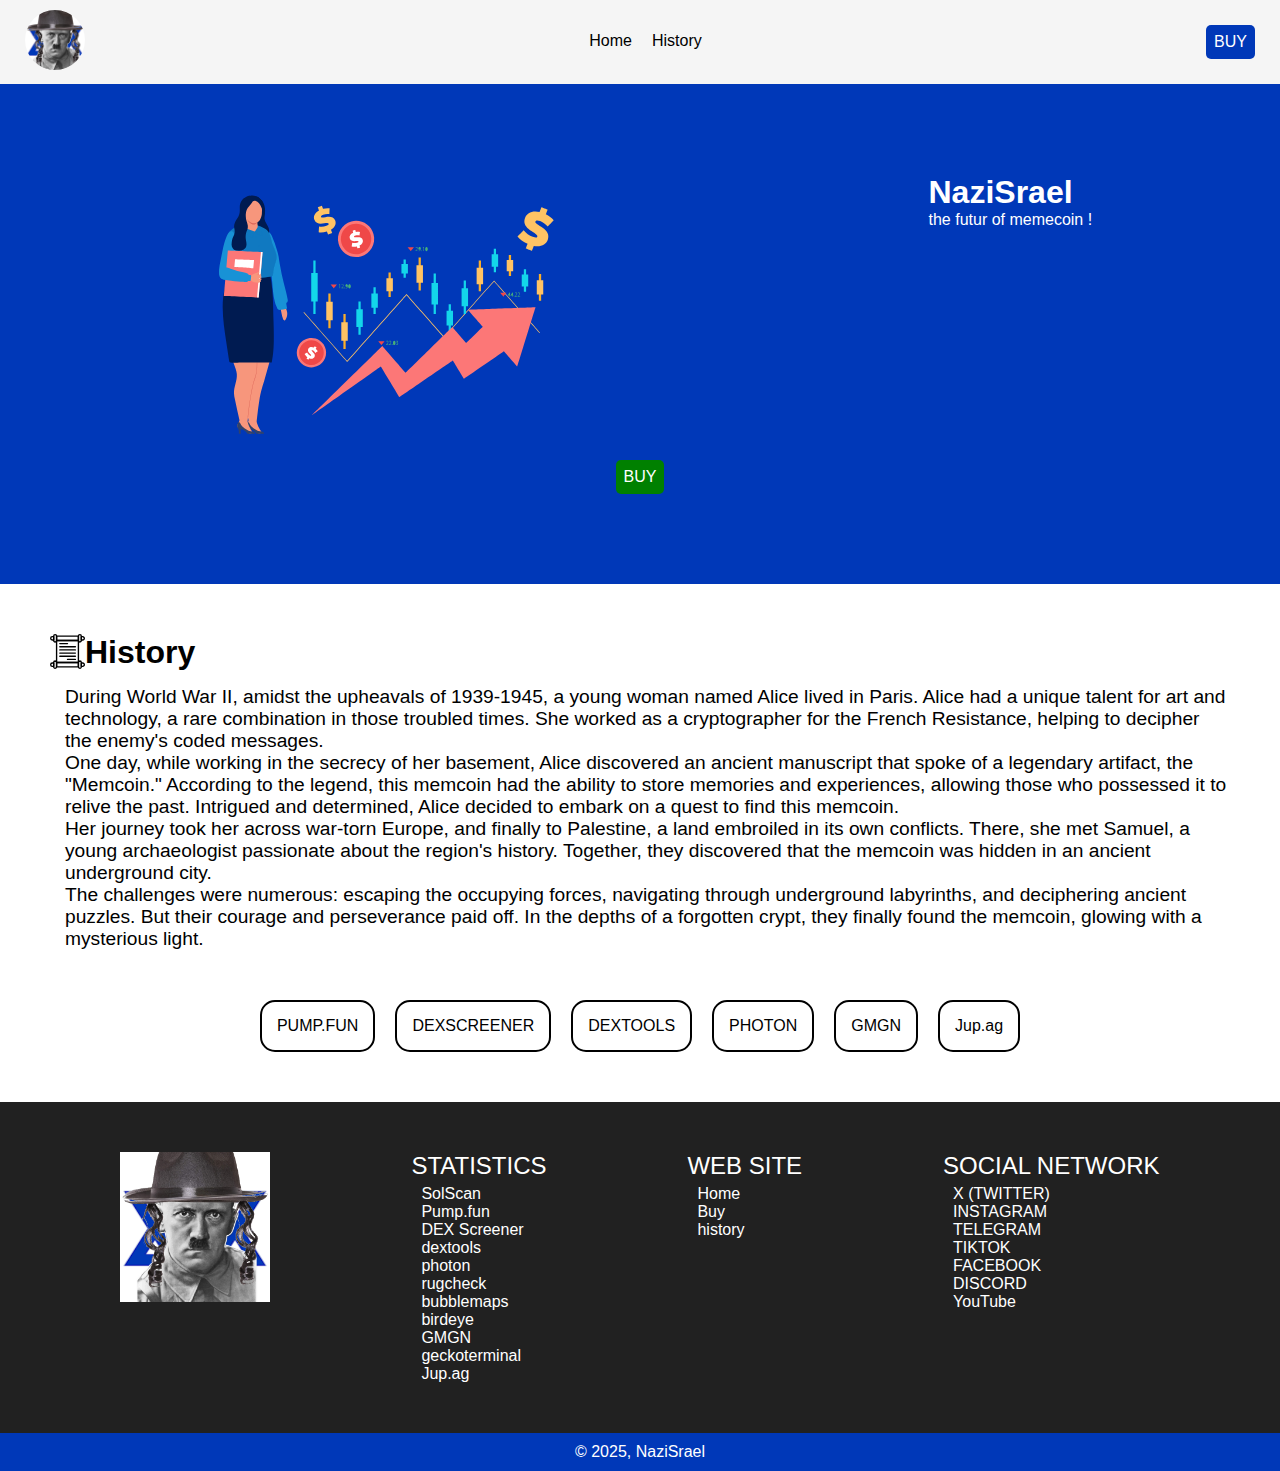
<file: index.html>
<!DOCTYPE html>
<html lang="en">
<head>
  <meta charset="UTF-8">
  <meta name="viewport" content="width=device-width, initial-scale=1.0">
  <title>NaziSrael - Home</title>
  <link rel="shortcut icon" href="./img/logo.png" type="image/x-icon">
  <link rel="stylesheet" href="./css/index.css">
<body>
  <div id="header">
    <div id="logo" style="margin-left: 25px;">
      <img src="./img/logo.png" alt="logo">
    </div>
    <div id="nav">
      <ul>
        <li><a href="./index.html">Home</a></li>
        <div style="margin: 10px;"></div>
        <li><a href="./history.html">History</a></li>
      </ul>
    </div>
    <div id="btn" style="margin-right: 25px;">
      <div id="button"><a href="./buy.html">BUY</a></div>
    </div>
  </div>
  <div id="fullapp">
    <div id="fullapp-top">
      <div id="fullapp-top-left">
          <div style="background:transparent; max-width: 500px;"><svg xmlns="http://www.w3.org/2000/svg" xmlns:xlink="http://www.w3.org/1999/xlink" viewBox="0 0 1920 1080" width="1920" height="1080" preserveAspectRatio="xMidYMid meet" style="width: 100%; height: 100%; transform: translate3d(0px, 0px, 0px); content-visibility: visible;"><defs><clipPath id="__lottie_element_13855"><rect width="1920" height="1080" x="0" y="0"></rect></clipPath></defs><g clip-path="url(#__lottie_element_13855)"><g transform="matrix(0.9916587471961975,-0.12889133393764496,0.12889133393764496,0.9916587471961975,466.9741516113281,215.56832885742188)" opacity="1" style="display: block;"><g opacity="1" transform="matrix(1,0,0,1,33.63100051879883,324.0799865722656)"><path fill="rgb(247,150,124)" fill-opacity="1" d=" M11.487000465393066,-0.06800000369548798 C11.689000129699707,9.53499984741211 8.387999534606934,19.17099952697754 2.2019999027252197,27.027000427246094 C1.2339999675750732,28.256999969482422 0.017000000923871994,29.538999557495117 -1.652999997138977,29.71299934387207 C-4.49399995803833,30.010000228881836 -6.284999847412109,27.086000442504883 -7.050000190734863,24.625 C-9.416000366210938,17.010000228881836 -9.927000045776367,9.04800033569336 -10.425999641418457,1.159000039100647 C-10.756999969482422,-4.0879998207092285 -11.08899974822998,-9.335000038146973 -11.420000076293945,-14.579999923706055 C-11.559000015258789,-16.770999908447266 -11.689000129699707,-19.018999099731445 -10.946000099182129,-21.110000610351562 C-9.145000457763672,-26.177000045776367 0.597000002861023,-30.010000228881836 5.050000190734863,-25.420000076293945 C7.564000129699707,-22.82699966430664 8.276000022888184,-17.222999572753906 9.189000129699707,-13.968999862670898 C10.467000007629395,-9.418000221252441 11.388999938964844,-4.770999908447266 11.487000465393066,-0.06800000369548798z"></path></g><g opacity="1" transform="matrix(1,0,0,1,26.917999267578125,155.97300720214844)"><path fill="rgb(24,146,214)" fill-opacity="1" d=" M-5.367000102996826,-138.4409942626953 C-3.51200008392334,-134.84300231933594 -2.3480000495910645,-130.968994140625 -1.2300000190734863,-127.11100006103516 C3.8489999771118164,-109.58899688720703 7.534999847412109,-91.72899627685547 10.206999778747559,-73.7509994506836 C11.461000442504883,-65.3219985961914 13.125,-56.76900100708008 13.295000076293945,-48.305999755859375 C13.480999946594238,-39.02000045776367 13.689000129699707,-29.735000610351562 14.008999824523926,-20.45199966430664 C14.920000076293945,6.004000186920166 17.145000457763672,32.327999114990234 20.347999572753906,58.611000061035156 C22.882999420166016,79.4219970703125 26.208999633789062,100.00900268554688 26.607999801635742,121.0199966430664 C26.667999267578125,124.19400024414062 26.420000076293945,127.875 23.677000045776367,129.7310028076172 C22.652000427246094,130.4219970703125 21.3700008392334,130.7760009765625 20.48699951171875,131.62100219726562 C19.101999282836914,132.94700622558594 19.110000610351562,135.03399658203125 19.20599937438965,136.88999938964844 C19.458999633789062,141.77699279785156 19.711999893188477,146.66600036621094 19.966999053955078,151.5540008544922 C20.14900016784668,155.05799865722656 16.68899917602539,154.63099670410156 13.86400032043457,154.7570037841797 C8.147000312805176,155.01199340820312 2.430000066757202,155.26699829101562 -3.2869999408721924,155.52200317382812 C-7.184000015258789,155.69700622558594 -11.539999961853027,155.7220001220703 -14.404000282287598,153.23399353027344 C-17.641000747680664,150.42100524902344 -18.035999298095703,144.58399963378906 -19.469999313354492,140.78799438476562 C-21.761999130249023,134.72799682617188 -22.601999282836914,127.77200317382812 -23.48900032043457,121.4229965209961 C-25.29199981689453,108.52300262451172 -25.55299949645996,95.48100280761719 -25.273000717163086,82.48799896240234 C-24.702999114990234,56.01900100708008 -21.808000564575195,29.48200035095215 -24.493999481201172,3.0350000858306885 C-26.667999267578125,-18.347000122070312 -24.94499969482422,-39.847999572753906 -22.71500015258789,-61.15999984741211 C-21.591999053955078,-71.8740005493164 -20.33099937438965,-82.5770034790039 -19.354999542236328,-93.30400085449219 C-18.52899932861328,-102.39399719238281 -16.006000518798828,-112.99199676513672 -17.84600067138672,-121.9000015258789 C-19.49799919128418,-129.89599609375 -21.632999420166016,-137.80599975585938 -24.236000061035156,-145.5780029296875 C-25.15399932861328,-148.31399536132812 -26.131000518798828,-151.26600646972656 -25.16699981689453,-153.98899841308594 C-25.010000228881836,-154.43499755859375 -24.784000396728516,-154.88600158691406 -24.378000259399414,-155.16099548339844 C-23.549999237060547,-155.7220001220703 -22.395999908447266,-155.33700561523438 -21.490999221801758,-154.89700317382812 C-14.506999969482422,-151.4969940185547 -8.821000099182129,-145.09500122070312 -5.4019999504089355,-138.50399780273438 C-5.389999866485596,-138.48199462890625 -5.379000186920166,-138.46200561523438 -5.367000102996826,-138.4409942626953z"></path></g></g><g transform="matrix(0.9989749193191528,0.04526654630899429,-0.04526654630899429,0.9989749193191528,373.8238830566406,81.60206604003906)" opacity="1" style="display: block;"><g opacity="1" transform="matrix(1,0,0,1,58.604000091552734,79.06700134277344)"><path fill="rgb(0,27,81)" fill-opacity="1" d=" M26.499000549316406,-60.41400146484375 C28.52400016784668,-57.88600158691406 30.31599998474121,-55.172000885009766 31.850000381469727,-52.321998596191406 C38.13199996948242,-40.643001556396484 39.724998474121094,-26.85300064086914 39.05699920654297,-13.774999618530273 C38.672000885009766,-6.232999801635742 36.96699905395508,1.3819999694824219 38.42399978637695,8.791000366210938 C40.90700149536133,21.434999465942383 51.96699905395508,30.732999801635742 56.069000244140625,42.948001861572266 C58.32400131225586,49.665000915527344 58.349998474121094,56.89699935913086 58.354000091552734,63.983001708984375 C58.354000091552734,65.63899993896484 58.34199905395508,67.35399627685547 57.641998291015625,68.85299682617188 C56,72.36799621582031 51.48899841308594,73.23600006103516 47.6349983215332,73.65899658203125 C41.50199890136719,74.33100128173828 35.94599914550781,75.29100036621094 29.836999893188477,75.10299682617188 C11.659000396728516,74.54399871826172 -6.626999855041504,78.81600189208984 -24.618000030517578,76.15399932861328 C-33.14500045776367,74.89099884033203 -41.70399856567383,71.90899658203125 -47.930999755859375,65.947998046875 C-52.46099853515625,61.611000061035156 -55.56399917602539,55.486000061035156 -55.803001403808594,49.167999267578125 C-55.92499923706055,45.935001373291016 -55.7760009765625,44.25899887084961 -56.96200180053711,41.301998138427734 C-58.354000091552734,37.83599853515625 -57.74700164794922,33.893001556396484 -57.72700119018555,30.232999801635742 C-57.64099884033203,14.208999633789062 -58.19200134277344,-1.9570000171661377 -55.31399917602539,-17.79800033569336 C-54.16400146484375,-24.118999481201172 -52.46099853515625,-30.378000259399414 -49.67599868774414,-36.16699981689453 C-47.012001037597656,-41.70399856567383 -43.10100173950195,-45.79600143432617 -39.582000732421875,-50.61600112915039 C-36.2869987487793,-55.125 -32.680999755859375,-59.2599983215332 -28.341999053955078,-62.803001403808594 C-23.719999313354492,-66.5739974975586 -18.638999938964844,-69.99400329589844 -12.975000381469727,-71.98300170898438 C-9.958999633789062,-73.04100036621094 -7.25600004196167,-73.5790023803711 -4.38700008392334,-74.93800354003906 C3.7890000343322754,-78.81700134277344 9.335000038146973,-74.94300079345703 15.89900016784668,-70.36799621582031 C19.888999938964844,-67.58599853515625 23.45599937438965,-64.20999908447266 26.499000549316406,-60.41400146484375z"></path></g></g><g transform="matrix(1,0,0,1,305.64599609375,157.56201171875)" opacity="1" style="display: block;"><g opacity="1" transform="matrix(1,0,0,1,127.7020034790039,628.864990234375)"><path fill="rgb(247,150,124)" fill-opacity="1" d=" M14.628999710083008,74.60299682617188 C10.253000259399414,99.1500015258789 7.7870001792907715,123.82599639892578 4.7270002365112305,148.72300720214844 C3.690000057220459,157.1540069580078 3.046999931335449,165.72900390625 1.6510000228881836,174.10699462890625 C0.46799999475479126,181.2050018310547 -1.9199999570846558,180.63999938964844 -9.062000274658203,180.96099853515625 C-13.059000015258789,181.13900756835938 -20.062999725341797,182.7030029296875 -23.121000289916992,179.1300048828125 C-25.684999465942383,176.1320037841797 -25.885000228881836,167.81700134277344 -26.891000747680664,163.91200256347656 C-34.06999969482422,136.0590057373047 -39.42399978637695,107.11900329589844 -45.608001708984375,78.87300109863281 C-47.21799850463867,71.5250015258789 -48.81399917602539,64.1240005493164 -49.09299850463867,56.606998443603516 C-50.03200149536133,31.37299919128418 -36.15800094604492,7.125 -38.25,-18.038999557495117 C-39.35900115966797,-31.381999969482422 -44.888999938964844,-43.88600158691406 -49.40399932861328,-56.4900016784668 C-54.8129997253418,-71.58799743652344 -58.832000732421875,-87.1760025024414 -61.42300033569336,-103.0009994506836 C-64.06700134277344,-119.15399932861328 -68.46199798583984,-134.93499755859375 -67.01000213623047,-151.5540008544922 C-66.2300033569336,-160.4969940185547 -63.428001403808594,-169.92599487304688 -56.35200119018555,-175.4510040283203 C-50.0989990234375,-180.33299255371094 -41.715999603271484,-181.27699279785156 -33.80099868774414,-181.80599975585938 C-24.81100082397461,-182.406005859375 -15.798999786376953,-182.70399475097656 -6.791999816894531,-182.5030059814453 C1.3940000534057617,-182.3209991455078 9.678999900817871,-181.7050018310547 17.42799949645996,-179.0590057373047 C33.39400100708008,-173.60699462890625 49.08599853515625,-167.41200256347656 58.55699920654297,-152.47000122070312 C68.46199798583984,-136.84800720214844 60.98400115966797,-107.12200164794922 57.8129997253418,-90.1709976196289 C53.79499816894531,-68.68599700927734 48.43299865722656,-47.483001708984375 41.89400100708008,-26.628000259399414 C38.27000045776367,-15.071000099182129 35.84199905395508,-3.367000102996826 31.941999435424805,8.168999671936035 C27.613000869750977,20.97800064086914 23.791000366210938,33.957000732421875 20.488000869750977,47.06700134277344 C18.17799949645996,56.231998443603516 16.270000457763672,65.40799713134766 14.628999710083008,74.60299682617188z"></path></g><g opacity="1" transform="matrix(1,0,0,1,121.00499725341797,810.9920043945312)"><path fill="rgb(247,150,124)" fill-opacity="1" d=" M-24.336999893188477,6.188000202178955 C-22.242000579833984,7.593999862670898 -19.746999740600586,8.545999526977539 -17.312000274658203,9.07699966430664 C-17.288000106811523,9.07699966430664 -17.26799964904785,9.086999893188477 -17.240999221801758,9.088000297546387 C-15.88599967956543,9.378000259399414 -14.572999954223633,9.616999626159668 -13.281999588012695,9.838000297546387 C-9.097999572753906,10.571000099182129 -5.202000141143799,11.244000434875488 -1.3079999685287476,13.664999961853027 C3.763000011444092,16.823999404907227 6.710000038146973,22.47599983215332 11.609000205993652,25.520000457763672 C16.11199951171875,28.32200050354004 22.33099937438965,28.533000946044922 27.139999389648438,26.46299934387207 C27.54599952697754,26.288999557495117 27.958999633789062,26.08799934387207 28.246000289916992,25.75 C30.437000274658203,23.1560001373291 23.636999130249023,14.529000282287598 22.242000579833984,12.321999549865723 C17.094999313354492,4.179999828338623 13.630999565124512,-4.441999912261963 10.527999877929688,-13.51200008392334 C8.168000221252441,-20.409000396728516 -1.1929999589920044,-28.531999588012695 -8.861000061035156,-28.26099967956543 C-9.852999687194824,-28.226999282836914 -10.857999801635742,-28.117000579833984 -11.84000015258789,-27.91699981689453 C-12.045999526977539,-27.882999420166016 -12.255999565124512,-27.833999633789062 -12.456999778747559,-27.781999588012695 C-12.515000343322754,-27.766000747680664 -12.571000099182129,-27.756000518798828 -12.626999855041504,-27.738000869750977 C-12.854000091552734,-27.68000030517578 -13.069000244140625,-27.624000549316406 -13.281999588012695,-27.55900001525879 C-14.005999565124512,-27.339000701904297 -14.713000297546387,-27.06399917602539 -15.392000198364258,-26.715999603271484 C-15.553999900817871,-26.628999710083008 -15.71399974822998,-26.54800033569336 -15.876999855041504,-26.452999114990234 C-16.56100082397461,-26.06999969482422 -17.20199966430664,-25.6200008392334 -17.777999877929688,-25.082000732421875 C-17.836999893188477,-25.034000396728516 -17.884000778198242,-24.9950008392334 -17.93000030517578,-24.94499969482422 C-22.799999237060547,-19.735000610351562 -24.729000091552734,-13.444000244140625 -28.051000595092773,-7.395999908447266 C-28.812000274658203,-6.013000011444092 -29.444000244140625,-4.585000038146973 -29.711999893188477,-3.0309998989105225 C-30.437000274658203,1.1130000352859497 -27.45800018310547,4.105999946594238 -24.336999893188477,6.188000202178955z"></path></g><g opacity="1" transform="matrix(1,0,0,1,125.0780029296875,817.6199951171875)"><path fill="rgb(48,66,107)" fill-opacity="1" d=" M-29.583999633789062,4.289999961853027 C-28.360000610351562,6.684000015258789 -28.211000442504883,9.517000198364258 -28.093000411987305,12.161999702453613 C-27.966999053955078,15.184000015258789 -27.832000732421875,18.214000701904297 -27.707000732421875,21.2450008392334 C-27.631999969482422,22.94499969482422 -26.131999969482422,22.077999114990234 -25.06999969482422,22.11199951171875 C-24.784000396728516,22.121000289916992 -20.891000747680664,22.224000930786133 -20.891000747680664,22.224000930786133 C-20.891000747680664,19.999000549316406 -20.906999588012695,17.795000076293945 -20.906999588012695,15.572999954223633 C-20.916000366210938,13.666000366210938 -20.922000885009766,11.767000198364258 -20.922000885009766,9.845999717712402 C-20.933000564575195,8.076000213623047 -21.719999313354492,6.019000053405762 -19.743000030517578,5.072999954223633 C-19.652999877929688,5.031000137329102 -19.55900001525879,4.994999885559082 -19.4689998626709,4.953999996185303 C-18.429000854492188,4.548999786376953 -17.280000686645508,4.626999855041504 -16.13599967956543,4.9019999504089355 C-15.965999603271484,4.935999870300293 -15.798999786376953,4.986000061035156 -15.640000343322754,5.046999931335449 C-14.265000343322754,5.432000160217285 -12.91100025177002,6.093999862670898 -11.744999885559082,6.547999858856201 C-4.593999862670898,9.37399959564209 0.12800000607967377,14.642999649047852 4.434000015258789,21.040000915527344 C4.806000232696533,21.57900047302246 5.171000003814697,22.02199935913086 5.538000106811523,22.40399932861328 C5.955999851226807,22.839000701904297 9.151000022888184,22.40399932861328 9.725000381469727,22.40399932861328 C9.725000381469727,22.40399932861328 19.724000930786133,22.40399932861328 19.724000930786133,22.40399932861328 C22.499000549316406,22.40399932861328 33.29499816894531,23.753000259399414 33.81100082397461,21.013999938964844 C34.59299850463867,16.854999542236328 27.593000411987305,14.190999984741211 24.718000411987305,13.5649995803833 C20.726999282836914,12.696000099182129 16.562000274658203,12.72700023651123 12.642000198364258,11.583999633789062 C10.41100025177002,10.932999610900879 8.307000160217285,9.913999557495117 6.257999897003174,8.817999839782715 C-1.4630000591278076,4.685999870300293 -9.156000137329102,-0.7730000019073486 -15.321999549865723,-6.9730000495910645 C-16.663000106811523,-8.310999870300293 -17.91699981689453,-9.701000213623047 -19.058000564575195,-11.166999816894531 C-20.23900032043457,-12.71500015258789 -20.714000701904297,-14.097000122070312 -21.479000091552734,-15.814000129699707 C-22.27400016784668,-17.58300018310547 -23.77199935913086,-19.2549991607666 -25.011999130249023,-20.690000534057617 C-25.65399932861328,-21.434999465942383 -26.357999801635742,-22.163999557495117 -27.229999542236328,-22.534000396728516 C-27.32200050354004,-22.57900047302246 -27.415000915527344,-22.61199951171875 -27.507999420166016,-22.64699935913086 C-30.9060001373291,-23.753999710083008 -33.22600173950195,-14.696999549865723 -33.79600143432617,-12.291999816894531 C-34.573001861572266,-9.013999938964844 -34.59299850463867,-5.409999847412109 -33.20800018310547,-2.319999933242798 C-32.1879997253418,-0.017000000923871994 -30.72100067138672,2.065999984741211 -29.583999633789062,4.289999961853027z"></path></g><g opacity="1" transform="matrix(1,0,0,1,80.78500366210938,628.864990234375)"><path fill="rgb(247,150,124)" fill-opacity="1" d=" M25.89299964904785,74.46099853515625 C25.058000564575195,82.2750015258789 24.274999618530273,90.13999938964844 23.232999801635742,98.06800079345703 C21.017000198364258,114.94400024414062 18.868000030517578,131.8300018310547 16.790000915527344,148.72300720214844 C15.753999710083008,157.1540069580078 15.112000465393066,165.72999572753906 13.715999603271484,174.10699462890625 C12.531999588012695,181.20599365234375 10.145999908447266,180.64100646972656 3.003999948501587,180.96099853515625 C-0.9929999709129333,181.13999938964844 -7.998000144958496,182.7030029296875 -11.055999755859375,179.1300048828125 C-13.619999885559082,176.1320037841797 -13.819999694824219,167.8179931640625 -14.82800006866455,163.91299438476562 C-22.003999710083008,136.05999755859375 -27.357999801635742,107.12000274658203 -33.54399871826172,78.8740005493164 C-35.152000427246094,71.5250015258789 -36.749000549316406,64.1240005493164 -37.02899932861328,56.606998443603516 C-37.96900177001953,31.374000549316406 -24.0939998626709,7.125 -26.184999465942383,-18.038999557495117 C-27.295000076293945,-31.381999969482422 -32.82500076293945,-43.8849983215332 -37.34000015258789,-56.48899841308594 C-42.74700164794922,-71.58699798583984 -46.768001556396484,-87.17500305175781 -49.356998443603516,-103 C-52.000999450683594,-119.15299987792969 -56.39699935913086,-134.9340057373047 -54.944000244140625,-151.55299377441406 C-54.16400146484375,-160.49600219726562 -51.362998962402344,-169.9250030517578 -44.28799819946289,-175.4499969482422 C-38.03499984741211,-180.33200073242188 -29.652000427246094,-181.2760009765625 -21.736000061035156,-181.80499267578125 C-12.748000144958496,-182.40499877929688 -3.7360000610351562,-182.7030029296875 5.271999835968018,-182.5019989013672 C13.456000328063965,-182.32000732421875 21.743999481201172,-181.70399475097656 29.492000579833984,-179.0590057373047 C33.4109992980957,-177.72000122070312 37.2140007019043,-175.8300018310547 40.20100021362305,-172.96099853515625 C42.915000915527344,-170.35400390625 44.85499954223633,-167.02999877929688 46.31100082397461,-163.5590057373047 C50.604000091552734,-153.33999633789062 50.86399841308594,-141.94400024414062 51.060001373291016,-130.86099243164062 C51.65800094604492,-97.22699737548828 56.39799880981445,-61.41299819946289 50.069000244140625,-28.315000534057617 C46.32699966430664,-8.75 39.222999572753906,9.987000465393066 33.691001892089844,29.121999740600586 C29.351999282836914,44.1349983215332 27.52400016784668,59.20500183105469 25.89299964904785,74.46099853515625z"></path></g><g opacity="1" transform="matrix(1,0,0,1,86.15299987792969,810.9920043945312)"><path fill="rgb(247,150,124)" fill-opacity="1" d=" M-24.339000701904297,6.188000202178955 C-22.242000579833984,7.593999862670898 -19.74799919128418,8.545999526977539 -17.31399917602539,9.07699966430664 C-17.288000106811523,9.07699966430664 -17.267000198364258,9.086999893188477 -17.239999771118164,9.088000297546387 C-15.887999534606934,9.378000259399414 -14.572999954223633,9.616999626159668 -13.282999992370605,9.838000297546387 C-9.097000122070312,10.571000099182129 -5.203999996185303,11.244000434875488 -1.309000015258789,13.664999961853027 C3.76200008392334,16.823999404907227 6.710000038146973,22.47599983215332 11.609000205993652,25.520000457763672 C16.111000061035156,28.32200050354004 22.33099937438965,28.533000946044922 27.138999938964844,26.46299934387207 C27.545000076293945,26.288999557495117 27.95800018310547,26.08799934387207 28.243999481201172,25.75 C30.43600082397461,23.1560001373291 23.63800048828125,14.529000282287598 22.242000579833984,12.321999549865723 C17.0939998626709,4.179999828338623 13.630999565124512,-4.441999912261963 10.527000427246094,-13.51200008392334 C8.166999816894531,-20.409000396728516 -1.194000005722046,-28.531999588012695 -8.86299991607666,-28.26099967956543 C-9.854000091552734,-28.226999282836914 -10.861000061035156,-28.117000579833984 -11.842000007629395,-27.91699981689453 C-12.04699993133545,-27.882999420166016 -12.256999969482422,-27.833999633789062 -12.458000183105469,-27.781999588012695 C-12.515999794006348,-27.766000747680664 -12.571000099182129,-27.756000518798828 -12.628000259399414,-27.738000869750977 C-12.854000091552734,-27.68000030517578 -13.067999839782715,-27.624000549316406 -13.282999992370605,-27.55900001525879 C-14.006999969482422,-27.339000701904297 -14.713000297546387,-27.06399917602539 -15.392999649047852,-26.715999603271484 C-15.555999755859375,-26.628999710083008 -15.71500015258789,-26.54800033569336 -15.878000259399414,-26.452999114990234 C-16.562999725341797,-26.06999969482422 -17.20199966430664,-25.6200008392334 -17.77899932861328,-25.082000732421875 C-17.836999893188477,-25.034000396728516 -17.884000778198242,-24.9950008392334 -17.93000030517578,-24.94499969482422 C-22.799999237060547,-19.735000610351562 -24.729000091552734,-13.444000244140625 -28.051000595092773,-7.395999908447266 C-28.812999725341797,-6.013000011444092 -29.44499969482422,-4.585000038146973 -29.71299934387207,-3.0309998989105225 C-30.437000274658203,1.1130000352859497 -27.457000732421875,4.105999946594238 -24.339000701904297,6.188000202178955z"></path></g><g opacity="1" transform="matrix(1,0,0,1,90.2249984741211,817.6199951171875)"><path fill="rgb(48,66,107)" fill-opacity="1" d=" M-29.58300018310547,4.289999961853027 C-28.360000610351562,6.684000015258789 -28.211000442504883,9.517000198364258 -28.0939998626709,12.161999702453613 C-27.968000411987305,15.184000015258789 -27.832000732421875,18.214000701904297 -27.70800018310547,21.2450008392334 C-27.634000778198242,22.94499969482422 -26.132999420166016,22.077999114990234 -25.07200050354004,22.11199951171875 C-24.78499984741211,22.121000289916992 -20.891000747680664,22.224000930786133 -20.891000747680664,22.224000930786133 C-20.891000747680664,19.999000549316406 -20.906999588012695,17.795000076293945 -20.906999588012695,15.572999954223633 C-20.916000366210938,13.666000366210938 -20.92300033569336,11.767000198364258 -20.92300033569336,9.845999717712402 C-20.933000564575195,8.076000213623047 -21.7189998626709,6.019000053405762 -19.743000030517578,5.072999954223633 C-19.652999877929688,5.031000137329102 -19.559999465942383,4.994999885559082 -19.469999313354492,4.953999996185303 C-18.429000854492188,4.548999786376953 -17.2810001373291,4.626999855041504 -16.135000228881836,4.9019999504089355 C-15.965999603271484,4.935999870300293 -15.800000190734863,4.986000061035156 -15.638999938964844,5.046999931335449 C-14.265999794006348,5.432000160217285 -12.91100025177002,6.093999862670898 -11.744999885559082,6.547999858856201 C-4.593999862670898,9.37399959564209 0.12800000607967377,14.642999649047852 4.434000015258789,21.040000915527344 C4.804999828338623,21.57900047302246 5.171000003814697,22.02199935913086 5.538000106811523,22.40399932861328 C5.954999923706055,22.839000701904297 9.151000022888184,22.40399932861328 9.725000381469727,22.40399932861328 C9.725000381469727,22.40399932861328 19.722999572753906,22.40399932861328 19.722999572753906,22.40399932861328 C22.499000549316406,22.40399932861328 33.29499816894531,23.753000259399414 33.81100082397461,21.013999938964844 C34.59199905395508,16.854999542236328 27.593000411987305,14.190999984741211 24.716999053955078,13.5649995803833 C20.726999282836914,12.696000099182129 16.562000274658203,12.72700023651123 12.642000198364258,11.583999633789062 C10.41100025177002,10.932999610900879 8.305999755859375,9.913999557495117 6.257999897003174,8.817999839782715 C-1.4630000591278076,4.685999870300293 -9.156000137329102,-0.7730000019073486 -15.321999549865723,-6.9730000495910645 C-16.663000106811523,-8.310999870300293 -17.91699981689453,-9.701000213623047 -19.058000564575195,-11.166999816894531 C-20.239999771118164,-12.71500015258789 -20.71500015258789,-14.097000122070312 -21.479000091552734,-15.814000129699707 C-22.274999618530273,-17.58300018310547 -23.773000717163086,-19.2549991607666 -25.011999130249023,-20.690000534057617 C-25.655000686645508,-21.434999465942383 -26.360000610351562,-22.163999557495117 -27.229999542236328,-22.534000396728516 C-27.32200050354004,-22.57900047302246 -27.415000915527344,-22.61199951171875 -27.507999420166016,-22.64699935913086 C-30.908000946044922,-23.753999710083008 -33.22700119018555,-14.696999549865723 -33.797000885009766,-12.291999816894531 C-34.57400131225586,-9.013999938964844 -34.59299850463867,-5.409999847412109 -33.20800018310547,-2.319999933242798 C-32.1879997253418,-0.017000000923871994 -30.722999572753906,2.065999984741211 -29.58300018310547,4.289999961853027z"></path></g><g opacity="1" transform="matrix(1,0,0,1,114.5790023803711,672.239990234375)"><path fill="rgb(219,99,87)" fill-opacity="1" d=" M-13.489999771118164,63.4370002746582 C-11.61400032043457,49.41600036621094 -9.458000183105469,35.43299865722656 -7.025000095367432,21.499000549316406 C-4.611999988555908,7.675000190734863 -2.072000026702881,-6.166999816894531 1.0700000524520874,-19.84600067138672 C2.615000009536743,-26.570999145507812 4.646999835968018,-33.111000061035156 6.920000076293945,-39.619998931884766 C9.211999893188477,-46.1879997253418 11.434000015258789,-52.75299835205078 12.940999984741211,-59.553001403808594 C15.894000053405762,-72.87799835205078 16.732999801635742,-86.56900024414062 16.86400032043457,-100.18399810791016 C16.8799991607666,-101.9219970703125 16.885000228881836,-103.66200256347656 16.881999969482422,-105.4010009765625 C16.8799991607666,-105.93399810791016 18.290000915527344,-105.93699645996094 18.291000366210938,-105.4010009765625 C18.315000534057617,-91.7770004272461 17.816999435424805,-78.08100128173828 15.37600040435791,-64.64900207519531 C14.159000396728516,-57.948001861572266 12.383000373840332,-51.402000427246094 10.196000099182129,-44.95500183105469 C7.982999801635742,-38.42900085449219 5.573999881744385,-31.975000381469727 3.816999912261963,-25.30500030517578 C2.013000011444092,-18.45400047302246 0.6510000228881836,-11.487000465393066 -0.7390000224113464,-4.545000076293945 C-2.119999885559082,2.3570001125335693 -3.434000015258789,9.27299976348877 -4.678999900817871,16.198999404907227 C-7.182000160217285,30.121000289916992 -9.406999588012695,44.09299850463867 -11.355999946594238,58.104000091552734 C-13.295000076293945,72.0469970703125 -14.958000183105469,86.0270004272461 -16.3439998626709,100.03500366210938 C-16.520000457763672,101.8219985961914 -16.69099998474121,103.60600280761719 -16.861000061035156,105.39299774169922 C-16.910999298095703,105.93699645996094 -18.31599998474121,105.90799713134766 -18.26799964904785,105.39299774169922 C-16.948999404907227,91.37799835205078 -15.357999801635742,77.38899993896484 -13.489999771118164,63.4370002746582z"></path></g><g opacity="1" transform="matrix(1,0,0,1,98.46499633789062,393.24798583984375)"><path fill="rgb(0,27,81)" fill-opacity="1" d=" M-98.1510009765625,-40.797000885009766 C-97.89800262451172,6.144000053405762 -90.78600311279297,52.75299835205078 -83.69400024414062,99.16699981689453 C-82.427001953125,107.4540023803711 -81.15899658203125,115.74299621582031 -79.89099884033203,124.02999877929688 C-78.90599822998047,130.44500732421875 -77.927001953125,136.86099243164062 -76.947998046875,143.27499389648438 C-76.00499725341797,149.46499633789062 -75.13800048828125,155.67599487304688 -74.13899993896484,161.8520050048828 C-73.99800109863281,162.71800231933594 -73.85600280761719,163.58399963378906 -73.70899963378906,164.4499969482422 C-73.58999633789062,165.17599487304688 -73.48400115966797,165.8300018310547 -73.39199829101562,166.4149932861328 C-72.58899688720703,171.55499267578125 -72.64600372314453,171.64700317382812 -67.38500213623047,172.8509979248047 C-61.95600128173828,174.08999633789062 -55.709999084472656,174.1959991455078 -49.37300109863281,173.9429931640625 C-47.020999908447266,173.8509979248047 -44.6619987487793,173.71099853515625 -42.32400131225586,173.55599975585938 C-37.20500183105469,173.2239990234375 -32.20500183105469,172.8509979248047 -27.697999954223633,172.8509979248047 C-27.697999954223633,172.8509979248047 90.05500030517578,172.8509979248047 90.05500030517578,172.8509979248047 C90.33699798583984,171.20399475097656 90.63200378417969,169.54200744628906 90.9209976196289,167.87899780273438 C91.18800354003906,166.3520050048828 91.46299743652344,164.80999755859375 91.73100280761719,163.2740020751953 C93.27999877929688,154.43600463867188 94.76599884033203,145.5070037841797 95.59600067138672,136.6909942626953 C96.25800323486328,129.5800018310547 96.80799865722656,122.46099853515625 97.21600341796875,115.33399963378906 C97.31500244140625,113.77799987792969 97.39900207519531,112.22799682617188 97.47599792480469,110.6719970703125 C97.81500244140625,103.80699920654297 98.03199768066406,96.93399810791016 98.11000061035156,90.05400085449219 C98.18900299072266,83.71700286865234 98.21499633789062,77.37300109863281 98.19499969482422,71.03399658203125 C98.19499969482422,69.48500061035156 98.18900299072266,67.93599700927734 98.18099975585938,66.38800048828125 C98.09700012207031,50.944000244140625 97.76499938964844,35.500999450683594 97.27200317382812,20.0310001373291 C97.23100280761719,18.481000900268555 97.17400360107422,16.93199920654297 97.125,15.383000373840332 C97.06800079345703,13.699999809265137 97.01200103759766,12.017000198364258 96.947998046875,10.335000038146973 C96.49099731445312,-2.4189999103546143 96.2020034790039,-15.163999557495117 95.91400146484375,-27.888999938964844 C95.87000274658203,-29.437000274658203 95.83599853515625,-30.986000061035156 95.8010025024414,-32.5369987487793 C95.44999694824219,-47.49300003051758 95.0479965209961,-62.42900085449219 94.29299926757812,-77.32099914550781 C94.21600341796875,-78.87100219726562 94.13099670410156,-80.41400146484375 94.0479965209961,-81.96199798583984 C93.125,-98.4469985961914 91.73699951171875,-114.88999938964844 89.46399688720703,-131.26199340820312 C89.25199890136719,-132.83299255371094 89.0260009765625,-134.39599609375 88.78700256347656,-135.95899963378906 C87.84300231933594,-142.29100036621094 86.75800323486328,-148.61199951171875 85.51300048828125,-154.92300415039062 C84.66100311279297,-159.23199462890625 83.98400115966797,-170.843994140625 80.14700317382812,-173.2449951171875 C79.80899810791016,-173.45599365234375 79.40799713134766,-173.6179962158203 78.97100067138672,-173.7239990234375 C77.14700317382812,-174.1959991455078 74.5770034790039,-173.86500549316406 71.95700073242188,-173.38600158691406 C68.77400207519531,-172.81500244140625 65.5270004272461,-172.03399658203125 63.45100021362305,-172.23699951171875 C52.15599822998047,-173.35800170898438 42.90999984741211,-171.08299255371094 32.6150016784668,-169.29400634765625 C30.88800048828125,-168.9980010986328 29.128000259399414,-168.7100067138672 27.32699966430664,-168.45700073242188 C26.735000610351562,-168.3719940185547 26.150999069213867,-168.302001953125 25.55900001525879,-168.23199462890625 C15.031999588012695,-167.01400756835938 4.434000015258789,-168.11099243164062 -6.10099983215332,-169.27999877929688 C-8.45300006866455,-169.53399658203125 -10.79800033569336,-169.802001953125 -13.142999649047852,-170.04200744628906 C-14.274999618530273,-170.15499877929688 -15.41100025177002,-170.26699829101562 -16.542999267578125,-170.37100219726562 C-28.26799964904785,-171.44900512695312 -46.85200119018555,-174.0970001220703 -56.7599983215332,-165.83700561523438 C-59.02799987792969,-163.9429931640625 -61.18199920654297,-161.94200134277344 -63.21699905395508,-159.84500122070312 C-65.6050033569336,-157.38699340820312 -67.83599853515625,-154.79600524902344 -69.9209976196289,-152.0850067138672 C-75.25,-145.16200256347656 -79.63099670410156,-137.45899963378906 -83.21499633789062,-129.27699279785156 C-83.89099884033203,-127.72699737548828 -84.54000091552734,-126.16400146484375 -85.15799713134766,-124.58000183105469 C-91.00499725341797,-109.72100067138672 -94.41899871826172,-93.49700164794922 -96.26399993896484,-77.49199676513672 C-97.72799682617188,-64.85700225830078 -98.21499633789062,-52.367000579833984 -98.1510009765625,-40.797000885009766z"></path></g><g opacity="1" transform="matrix(1,0,0,1,111.98100280761719,137.88499450683594)"><path fill="rgb(16,121,193)" fill-opacity="1" d=" M82.302001953125,74.93900299072266 C84.02100372314453,65.3499984741211 87.23999786376953,56.29100036621094 90.13500213623047,46.73699951171875 C92.16899871826172,40.029998779296875 94.21800231933594,33.23699951171875 94.5510025024414,26.236000061035156 C95.0739974975586,15.310999870300293 91.40299987792969,4.659999847412109 87.56099700927734,-5.579999923706055 C83.89700317382812,-15.348999977111816 78.73899841308594,-25.158000946044922 76.75499725341797,-35.34600067138672 C74.78600311279297,-45.46099853515625 72.69400024414062,-55.7760009765625 68.2300033569336,-65.13700103759766 C63.39799880981445,-75.27100372314453 57.709999084472656,-81.21299743652344 47.724998474121094,-86.66100311279297 C38.944000244140625,-91.44999694824219 30.052000045776367,-95.41600036621094 20.600000381469727,-98.40599822998047 C9.583999633789062,-101.89199829101562 -0.28700000047683716,-105.99299621582031 -12.104000091552734,-104.94999694824219 C-17.93400001525879,-104.43399810791016 -22.96500015258789,-102.12899780273438 -28.541000366210938,-100.74700164794922 C-33.82600021362305,-99.43499755859375 -39.27299880981445,-99.12300109863281 -44.63999938964844,-97.65299987792969 C-56.474998474121094,-94.41000366210938 -67.71399688720703,-88.98600006103516 -77.58799743652344,-81.6969985961914 C-80.68099975585938,-79.41500091552734 -83.67400360107422,-76.91999816894531 -85.94400024414062,-73.81700134277344 C-95.072998046875,-61.33300018310547 -91.75499725341797,-39.79100036621094 -86.65299987792969,-26.37299919128418 C-82.6709976196289,-15.89799976348877 -84.43900299072266,-6.264999866485596 -84.76899719238281,4.978000164031982 C-85.447998046875,28.108999252319336 -84.55699920654297,51.284000396728516 -82.0999984741211,74.29299926757812 C-80.99600219726562,84.62100219726562 -78.64399719238281,96.3740005493164 -69.61799621582031,101.51300048828125 C-62.34600067138672,105.6500015258789 -50.94599914550781,104.34200286865234 -42.71799850463867,105.05999755859375 C-32.01900100708008,105.99299621582031 -20.863000869750977,104.07099914550781 -10.144000053405762,103.65799713134766 C3.7739999294281006,103.65799713134766 17.757999420166016,103.63500213623047 31.673999786376953,103.30899810791016 C45.308998107910156,102.98899841308594 58.196998596191406,100.3550033569336 71.5459976196289,98.9540023803711 C73.47200012207031,98.7509994506836 75.47799682617188,98.52200317382812 77.10600280761719,97.4739990234375 C80.6989974975586,95.16200256347656 80.9520034790039,90.12699890136719 81.10299682617188,85.86000061035156 C81.23600006103516,82.11199951171875 81.66699981689453,78.48899841308594 82.302001953125,74.93900299072266z"></path></g><g opacity="1" transform="matrix(1,0,0,1,194.4810028076172,161.70399475097656)"><path fill="rgb(16,121,193)" fill-opacity="1" d=" M-9.413999557495117,75.43599700927734 C-4.77400016784668,73.62100219726562 -2.5910000801086426,68.60600280761719 -1.7269999980926514,64.03500366210938 C-1.2410000562667847,61.457000732421875 -1.0360000133514404,58.83100128173828 -0.7580000162124634,56.224998474121094 C-0.4699999988079071,53.529998779296875 -0.164000004529953,50.83700180053711 0.20000000298023224,48.150001525878906 C0.9210000038146973,42.80699920654297 1.8639999628067017,37.48899841308594 3.2739999294281006,32.28099822998047 C4.6519999504089355,27.187999725341797 6.558000087738037,22.264999389648438 8.190999984741211,17.253999710083008 C9.819999694824219,12.248000144958496 11.104999542236328,7.144000053405762 11.366999626159668,1.8680000305175781 C11.628999710083008,-3.4179999828338623 11.00100040435791,-8.71500015258789 9.826000213623047,-13.864999771118164 C7.480000019073486,-24.142000198364258 3.003999948501587,-33.742000579833984 -1.3880000114440918,-43.26900100708008 C-6.197000026702881,-53.70399856567383 -10.970000267028809,-64.322998046875 -12.772000312805176,-75.76100158691406 C-12.850000381469727,-76.25299835205078 -11.449999809265137,-76.31099700927734 -11.36299991607666,-75.76100158691406 C-8.02299976348877,-54.5629997253418 5.327000141143799,-36.775001525878906 10.666000366210938,-16.18899917602539 C11.977999687194824,-11.13700008392334 12.817999839782715,-5.945000171661377 12.835000038146973,-0.7149999737739563 C12.850000381469727,4.534999847412109 11.906999588012695,9.656000137329102 10.418000221252441,14.675999641418457 C8.907999992370605,19.76300048828125 6.960000038146973,24.70400047302246 5.413000106811523,29.77899932861328 C3.7829999923706055,35.124000549316406 2.6989998817443848,40.612998962402344 1.8910000324249268,46.137001037597656 C1.434000015258789,49.266998291015625 1.062000036239624,52.40800094604492 0.722000002861023,55.551998138427734 C0.4050000011920929,58.48699951171875 0.19699999690055847,61.452999114990234 -0.3799999952316284,64.35299682617188 C-1.3580000400543213,69.26399993896484 -3.7820000648498535,74.18000030517578 -8.70300006866455,76.1050033569336 C-9.230999946594238,76.31099700927734 -10.270000457763672,75.77100372314453 -9.413999557495117,75.43599700927734z"></path></g><g opacity="1" transform="matrix(1,0,0,1,110.01000213623047,65.67500305175781)"><path fill="rgb(16,121,193)" fill-opacity="1" d=" M-40.53499984741211,-21.08300018310547 C-36.494998931884766,-11.281000137329102 -29.70199966430664,-2.9149999618530273 -21.847000122070312,4.105000019073486 C-17.617000579833984,7.883999824523926 -13.074000358581543,11.303999900817871 -8.395999908447266,14.51099967956543 C-6.1020002365112305,16.084999084472656 -3.7750000953674316,17.608999252319336 -1.430999994277954,19.106000900268555 C-0.8569999933242798,19.472000122070312 -0.289000004529953,19.85099983215332 0.29499998688697815,20.200000762939453 C1.0360000133514404,20.64299964904785 1.6820000410079956,20.77899932861328 2.3489999771118164,20.128000259399414 C3.309000015258789,19.190000534057617 4.046000003814697,17.923999786376953 4.789999961853027,16.812999725341797 C8.189000129699707,11.722999572753906 10.87399959564209,6.177999973297119 12.793000221252441,0.367000013589859 C12.805000305175781,0.33500000834465027 12.831000328063965,0.3140000104904175 12.85099983215332,0.28700000047683716 C12.854999542236328,0.28299999237060547 12.857999801635742,0.2800000011920929 12.86299991607666,0.2750000059604645 C12.892999649047852,0.23800000548362732 12.930000305175781,0.2070000022649765 12.975000381469727,0.1809999942779541 C12.99899959564209,0.16699999570846558 13.027000427246094,0.15399999916553497 13.055999755859375,0.14000000059604645 C13.086999893188477,0.12999999523162842 13.116999626159668,0.11900000274181366 13.151000022888184,0.11100000143051147 C13.194000244140625,0.09700000286102295 13.22599983215332,0.07900000363588333 13.281000137329102,0.06800000369548798 C15.029000282287598,-0.2800000011920929 16.506000518798828,0.6359999775886536 17.767000198364258,1.7549999952316284 C19.28499984741211,3.0999999046325684 20.777000427246094,4.455999851226807 22.385000228881836,5.697000026702881 C25.698999404907227,8.256999969482422 29.31599998474121,10.564000129699707 33.138999938964844,12.288000106811523 C34.055999755859375,12.70199966430664 34.99399948120117,13.067999839782715 35.957000732421875,13.357999801635742 C36.93299865722656,13.652000427246094 38.542999267578125,14.222000122070312 39.54199981689453,13.86299991607666 C40.444000244140625,13.538999557495117 40.60200119018555,12.4399995803833 40.65599822998047,11.597999572753906 C40.7239990234375,10.545999526977539 40.70000076293945,9.479000091552734 40.691001892089844,8.425000190734863 C40.659000396728516,3.990999937057495 40.3380012512207,-0.44200000166893005 39.733001708984375,-4.835999965667725 C39.04199981689453,-9.86400032043457 37.972999572753906,-14.833999633789062 36.54800033569336,-19.704999923706055 C36.37900161743164,-20.283000946044922 37.768001556396484,-20.384000778198242 37.90700149536133,-19.90999984741211 C40.534000396728516,-10.925999641418457 41.9630012512207,-1.6089999675750732 42.09299850463867,7.751999855041504 C42.108001708984375,8.87399959564209 42.11600112915039,9.99899959564209 42.08399963378906,11.119000434875488 C42.060001373291016,11.890999794006348 42.01100158691406,12.732000350952148 41.632999420166016,13.425999641418457 C40.76900100708008,15.015999794006348 38.762001037597656,14.795999526977539 37.25299835205078,14.517999649047852 C33.03099822998047,13.73799991607666 29.090999603271484,11.461000442504883 25.52199935913086,9.161999702453613 C23.542999267578125,7.88700008392334 21.634000778198242,6.500999927520752 19.815000534057617,5.011000156402588 C18.839000701904297,4.2129998207092285 17.89699935913086,3.378000020980835 16.969999313354492,2.5260000228881836 C16.187999725341797,1.809999942779541 15.20300006866455,0.8140000104904175 14.07800006866455,0.7839999794960022 C12.246000289916992,6.271999835968018 9.734999656677246,11.520999908447266 6.574999809265137,16.3700008392334 C5.815000057220459,17.53700065612793 5.0320000648498535,18.707000732421875 4.177000045776367,19.80699920654297 C3.5360000133514404,20.634000778198242 2.7760000228881836,21.329999923706055 1.6920000314712524,21.43199920654297 C0.4339999854564667,21.552000045776367 -0.6069999933242798,20.812000274658203 -1.6150000095367432,20.172000885009766 C-2.9240000247955322,19.34000015258789 -4.229000091552734,18.5 -5.5269999504089355,17.649999618530273 C-15.282999992370605,11.25 -24.739999771118164,4.120999813079834 -32.1879997253418,-4.947000026702881 C-36.152000427246094,-9.77299976348877 -39.50899887084961,-15.093999862670898 -41.893001556396484,-20.87700080871582 C-42.117000579833984,-21.417999267578125 -40.72800064086914,-21.552000045776367 -40.53499984741211,-21.08300018310547z"></path></g><g opacity="1" transform="matrix(1,0,0,1,128.2209930419922,84.46199798583984)"><path fill="rgb(16,121,193)" fill-opacity="1" d=" M-1.7960000038146973,-0.9800000190734863 C-1.2869999408721924,-2.0380001068115234 -0.16300000250339508,-2.7230000495910645 1.2610000371932983,-1.8940000534057617 C1.8739999532699585,-1.5369999408721924 2.194999933242798,-0.9340000152587891 2.3469998836517334,-0.26100000739097595 C2.4730000495910645,0.29899999499320984 2.509999990463257,0.9200000166893005 2.299999952316284,1.4639999866485596 C2.0309998989105225,2.1630001068115234 1.2879999876022339,2.4800000190734863 0.5870000123977661,2.5320000648498535 C-2.007999897003174,2.7230000495910645 -2.509999990463257,0.5040000081062317 -1.7960000038146973,-0.9800000190734863z"></path></g><g opacity="1" transform="matrix(1,0,0,1,138.78399658203125,117.55799865722656)"><path fill="rgb(16,121,193)" fill-opacity="1" d=" M-1.7970000505447388,-0.9800000190734863 C-1.2879999876022339,-2.0380001068115234 -0.16300000250339508,-2.7230000495910645 1.2599999904632568,-1.8930000066757202 C1.871999979019165,-1.5369999408721924 2.194000005722046,-0.9340000152587891 2.3450000286102295,-0.26100000739097595 C2.4719998836517334,0.2980000078678131 2.509000062942505,0.9200000166893005 2.2990000247955322,1.4639999866485596 C2.0299999713897705,2.1619999408721924 1.2879999876022339,2.4800000190734863 0.5860000252723694,2.5309998989105225 C-2.009000062942505,2.7230000495910645 -2.509000062942505,0.5040000081062317 -1.7970000505447388,-0.9800000190734863z"></path></g><g opacity="1" transform="matrix(1,0,0,1,109.35299682617188,32.465999603271484)"><path fill="rgb(247,150,124)" fill-opacity="1" d=" M-26.312999725341797,12.359000205993652 C-26.34600067138672,18.51300048828125 -17.26300048828125,19.3439998626709 -13.010000228881836,20.88599967956543 C-5.8979997634887695,23.46299934387207 1.1779999732971191,26.152999877929688 8.390999794006348,28.43600082397461 C11.255000114440918,29.343000411987305 13.72700023651123,32.215999603271484 16.052000045776367,28.801000595092773 C18.63599967956543,25.006000518798828 21.100000381469727,21.139999389648438 23.45199966430664,17.195999145507812 C24.142000198364258,16.027000427246094 24.832000732421875,14.843000411987305 25.22599983215332,13.541000366210938 C26.347000122070312,9.803000450134277 25.014999389648438,5.745999813079834 24.628000259399414,1.9789999723434448 C24.35300064086914,-0.7250000238418579 24.211999893188477,-3.4079999923706055 24.128000259399414,-6.0970001220703125 C24.014999389648438,-9.880000114440918 24.020999908447266,-13.652999877929688 23.95800018310547,-17.464000701904297 C23.929000854492188,-19.069000244140625 24.03499984741211,-21.195999145507812 23.858999252319336,-23.267000198364258 C23.663000106811523,-25.63800048828125 23.093000411987305,-27.927000045776367 21.530000686645508,-29.28700065612793 C18.74799919128418,-31.695999145507812 13.72700023651123,-30.5049991607666 10.460000038146973,-30.490999221801758 C10.432000160217285,-30.490999221801758 -12.164999961853027,-30.399999618530273 -12.180000305175781,-30.413999557495117 C-14.663999557495117,-30.392000198364258 -18.21299934387207,-32.215999603271484 -20.04599952697754,-29.645000457763672 C-23.263999938964844,-25.131999969482422 -21.82200050354004,-17.724000930786133 -22.236000061035156,-12.49899959564209 C-22.756999969482422,-5.901000022888184 -23.820999145507812,0.6549999713897705 -25.40399932861328,7.076000213623047 C-25.834999084472656,8.815999984741211 -26.30500030517578,10.562999725341797 -26.312999725341797,12.359000205993652z"></path></g><g opacity="1" transform="matrix(1,0,0,1,114.16200256347656,21.202999114990234)"><path fill="rgb(219,99,87)" fill-opacity="1" d=" M-17.445999145507812,-1.680999994277954 C-15.045000076293945,5.855000019073486 -8.093999862670898,11.890000343322754 -0.5809999704360962,14.015999794006348 C3.1440000534057617,15.079999923706055 7.178999900817871,15.17199993133545 10.840999603271484,13.791999816894531 C14.946000099182129,12.24899959564209 17.672000885009766,8.996000289916992 19.319000244140625,5.164999961853027 C19.20599937438965,1.3830000162124634 19.21299934387207,-2.3910000324249268 19.150999069213867,-6.201000213623047 C19.121999740600586,-7.806000232696533 19.22800064086914,-9.934000015258789 19.051000595092773,-12.003999710083008 C18.968000411987305,-12.088000297546387 18.875999450683594,-12.17300033569336 18.777000427246094,-12.25 C18.628000259399414,-12.369999885559082 18.474000930786133,-12.473999977111816 18.305999755859375,-12.572999954223633 C16.83300018310547,-13.395999908447266 14.52299976348877,-13.41100025177002 13.003000259399414,-13.446999549865723 C12.347999572753906,-13.468000411987305 11.685999870300293,-13.473999977111816 11.02400016784668,-13.510000228881836 C7.686999797821045,-13.71399974822998 4.410999774932861,-14.940999984741211 0.9259999990463257,-15.043999671936035 C-3.622999906539917,-15.17199993133545 -8.291999816894531,-14.63599967956543 -12.531000137329102,-12.720999717712402 C-17.39699935913086,-10.531000137329102 -19.319000244140625,-7.581999778747559 -17.445999145507812,-1.680999994277954z"></path></g></g><g transform="matrix(0.9916587471961975,0.12889133393764496,-0.12889133393764496,0.9916587471961975,311.68377685546875,211.19845581054688)" opacity="1" style="display: block;"><g opacity="1" transform="matrix(1,0,0,1,30.76099967956543,96.17500305175781)"><path fill="rgb(24,146,214)" fill-opacity="1" d=" M-23.52199935913086,-40.606998443603516 C-24.736000061035156,-31.802000045776367 -25.464000701904297,-22.91900062561035 -26.118000030517578,-14.067999839782715 C-26.88599967956543,-3.6689999103546143 -27.573999404907227,6.732999801635742 -28.261999130249023,17.13800048828125 C-28.672000885009766,23.32200050354004 -29.079999923706055,29.506000518798828 -29.48900032043457,35.6879997253418 C-30.382999420166016,49.21099853515625 -30.51099967956543,61.86399841308594 -28.145999908447266,75.26499938964844 C-27.44700050354004,79.23400115966797 -26.53700065612793,83.21800231933594 -24.69499969482422,86.802001953125 C-20.02199935913086,95.9000015258789 -11.352999687194824,95.92400360107422 -2.11299991607666,95.79900360107422 C7.5289998054504395,95.66899871826172 14.366999626159668,93.01899719238281 14.626999855041504,82.73699951171875 C15.104000091552734,63.930999755859375 14.312000274658203,45.236000061035156 18.850000381469727,26.97100067138672 C24.30500030517578,5.008999824523926 30.51099967956543,-17.34600067138672 28.922000885009766,-40.202999114990234 C27.79800033569336,-56.400001525878906 19.797000885009766,-67.5979995727539 11.96500015258789,-81.20600128173828 C9.831999778747559,-84.91400146484375 7.389999866485596,-88.88800048828125 3.377000093460083,-90.36599731445312 C-11.72700023651123,-95.92400360107422 -17.291000366210938,-70.0979995727539 -19.735000610351562,-60.4739990234375 C-21.398000717163086,-53.928001403808594 -22.600000381469727,-47.290000915527344 -23.52199935913086,-40.606998443603516z"></path></g><g opacity="1" transform="matrix(1,0,0,1,94.94000244140625,161.7259979248047)"><path fill="rgb(252,119,119)" fill-opacity="1" d=" M-70.41699981689453,-82.03800201416016 C-70.41699981689453,-82.03800201416016 -62.672000885009766,93.3030014038086 -62.672000885009766,93.3030014038086 C-62.672000885009766,93.3030014038086 64.12799835205078,82.5719985961914 64.12799835205078,82.5719985961914 C64.12799835205078,82.5719985961914 70.41699981689453,82.03500366210938 70.41699981689453,82.03500366210938 C70.41699981689453,82.03500366210938 62.67100143432617,-93.3030014038086 62.67100143432617,-93.3030014038086 C62.67100143432617,-93.3030014038086 56.382999420166016,-92.7699966430664 56.382999420166016,-92.7699966430664 C56.382999420166016,-92.7699966430664 -70.41699981689453,-82.03800201416016 -70.41699981689453,-82.03800201416016z"></path></g><g opacity="1" transform="matrix(1,0,0,1,93.50599670410156,121.48899841308594)"><path fill="rgb(255,255,255)" fill-opacity="1" d=" M-37.099998474121094,-11.696000099182129 C-37.099998474121094,-11.696000099182129 -35.79600143432617,17.857999801635742 -35.79600143432617,17.857999801635742 C-35.79600143432617,17.857999801635742 37.099998474121094,13.211000442504883 37.099998474121094,13.211000442504883 C37.099998474121094,13.211000442504883 35.72600173950195,-17.857999801635742 35.72600173950195,-17.857999801635742 C35.72600173950195,-17.857999801635742 32.28300094604492,-17.562000274658203 32.28300094604492,-17.562000274658203 C32.28300094604492,-17.562000274658203 -37.099998474121094,-11.696000099182129 -37.099998474121094,-11.696000099182129z"></path></g><g opacity="1" transform="matrix(1,0,0,1,158.33999633789062,156.36000061035156)"><path fill="rgb(255,255,255)" fill-opacity="1" d=" M-7.017000198364258,-87.40299987792969 C-7.017000198364258,-87.40299987792969 0.7289999723434448,87.93800354003906 0.7289999723434448,87.93800354003906 C0.7289999723434448,87.93800354003906 7.017000198364258,87.4020004272461 7.017000198364258,87.4020004272461 C7.017000198364258,87.4020004272461 -0.7289999723434448,-87.93800354003906 -0.7289999723434448,-87.93800354003906 C-0.7289999723434448,-87.93800354003906 -7.017000198364258,-87.40299987792969 -7.017000198364258,-87.40299987792969z"></path></g><g opacity="1" transform="matrix(1,0,0,1,145.64199829101562,166.71499633789062)"><path fill="rgb(247,150,124)" fill-opacity="1" d=" M11.161999702453613,13.067000389099121 C11.168999671936035,12.942000389099121 14.29699993133545,12.711000442504883 14.571999549865723,12.692000389099121 C16.18000030517578,12.57699966430664 17.766000747680664,11.970000267028809 19.09000015258789,10.987000465393066 C21.214000701904297,9.406000137329102 22.659000396728516,5.614999771118164 20.368999481201172,3.5199999809265137 C19.895999908447266,3.0880000591278076 19.155000686645508,3.0829999446868896 18.55699920654297,3.315000057220459 C17.958999633789062,3.5460000038146973 17.46299934387207,3.9719998836517334 16.94499969482422,4.3480000495910645 C16.527999877929688,4.64900016784668 10.949000358581543,7.269000053405762 10.862000465393066,6.138999938964844 C10.842000007629395,5.868000030517578 10.815999984741211,5.5980000495910645 10.793999671936035,5.326000213623047 C10.78499984741211,5.2170000076293945 14.291999816894531,4.541999816894531 14.673999786376953,4.406000137329102 C16.29800033569336,3.8289999961853027 17.7549991607666,3.125 18.85099983215332,1.7389999628067017 C19.72599983215332,0.6370000243186951 20.604000091552734,-1.1610000133514404 20.413999557495117,-2.61899995803833 C20.295000076293945,-3.5220000743865967 19.468000411987305,-5.15500020980835 18.48699951171875,-5.2870001792907715 C17.98900032043457,-5.3520002365112305 17.499000549316406,-5.091000080108643 17.132999420166016,-4.749000072479248 C16.764999389648438,-4.4070000648498535 16.481000900268555,-3.9839999675750732 16.135000228881836,-3.621000051498413 C15.321999549865723,-2.7739999294281006 14.425999641418457,-2.559999942779541 13.329999923706055,-2.359999895095825 C13.085000038146973,-2.315000057220459 10.031000137329102,-1.7289999723434448 10.027999877929688,-1.75600004196167 C9.99899959564209,-1.9789999723434448 9.970999717712402,-2.203000068664551 9.940999984741211,-2.4260001182556152 C9.998000144958496,-2.01200008392334 14.944999694824219,-3.7170000076293945 15.348999977111816,-4.02400016784668 C15.87399959564209,-4.425000190734863 16.277000427246094,-4.960999965667725 16.674999237060547,-5.488999843597412 C17.204999923706055,-6.197000026702881 17.746000289916992,-6.921999931335449 18.025999069213867,-7.761000156402588 C18.621000289916992,-9.54800033569336 18.024999618530273,-11.53600025177002 16.8799991607666,-12.977999687194824 C15.770000457763672,-14.37399959564209 14.960000038146973,-12.711999893188477 13.996999740600586,-11.954999923706055 C12.468000411987305,-10.753999710083008 10.734999656677246,-10.369000434875488 8.895000457763672,-9.954999923706055 C5.985000133514404,-9.298999786376953 3.1470000743865967,-8.317000389099121 0.1459999978542328,-8.232999801635742 C3.5380001068115234,-9.743000030517578 6.445000171661377,-12.322999954223633 8.352999687194824,-15.508999824523926 C9.079999923706055,-16.726999282836914 9.680999755859375,-18.125999450683594 9.46399974822998,-19.52899932861328 C9.36299991607666,-20.17300033569336 9.069999694824219,-20.812999725341797 8.545000076293945,-21.197999954223633 C8.020000457763672,-21.583999633789062 7.23799991607666,-21.652000427246094 6.7230000495910645,-21.25200080871582 C6.539999961853027,-21.107999801635742 6.39900016784668,-20.917999267578125 6.257999897003174,-20.732999801635742 C2.444000005722046,-15.756999969482422 -4.35699987411499,-13.765999794006348 -9.704000473022461,-10.918000221252441 C-13.29800033569336,-9.003999710083008 -16.808000564575195,-6.434000015258789 -19.211000442504883,-3.203000068664551 C-21.391000747680664,-0.2680000066757202 -22.659000396728516,3.2100000381469727 -22.246000289916992,7.236999988555908 C-21.64299964904785,13.154999732971191 -17.882999420166016,17.510000228881836 -12.416000366210938,19.611000061035156 C-8.083000183105469,21.275999069213867 -3.305000066757202,21.652000427246094 1.2979999780654907,21.517000198364258 C5.824999809265137,21.386999130249023 10.989999771118164,20.990999221801758 15.246999740600586,19.36400032043457 C16.524999618530273,18.875999450683594 17.77400016784668,18.23699951171875 18.729999542236328,17.257999420166016 C19.761999130249023,16.20199966430664 21.11199951171875,13.583000183105469 19.364999771118164,12.491000175476074 C18.768999099731445,12.119000434875488 17.992000579833984,12.36400032043457 17.35099983215332,12.654999732971191 C15.88700008392334,13.319999694824219 14.920000076293945,13.449000358581543 13.300000190734863,13.607000350952148 C13.170000076293945,13.619000434875488 11.102999687194824,13.835000038146973 11.107999801635742,13.784000396728516 C11.133000373840332,13.545999526977539 11.14900016784668,13.307000160217285 11.161999702453613,13.067000389099121z"></path></g><g opacity="1" transform="matrix(1,0,0,1,64.23999786376953,168.96499633789062)"><path fill="rgb(24,146,214)" fill-opacity="1" d=" M-61.196998596191406,0.5830000042915344 C-61.5989990234375,-1.1349999904632568 -61.88199996948242,-2.8450000286102295 -62.0260009765625,-4.47599983215332 C-62.35100173950195,-8.156999588012695 -62.65599822998047,-14.36400032043457 -60.790000915527344,-17.636999130249023 C-59.05099868774414,-20.68600082397461 -54.650001525878906,-22.586999893188477 -51.42499923706055,-23.325000762939453 C-41.82699966430664,-25.52400016784668 -29.798999786376953,-23.003999710083008 -20.297000885009766,-21.166000366210938 C-2.2330000400543213,-17.672000885009766 15.925999641418457,-14.536999702453613 34.257999420166016,-12.97700023651123 C38.97600173950195,-12.574000358581543 43.819000244140625,-12.248000144958496 48.13199996948242,-10.295999526977539 C50.025001525878906,-9.439000129699707 52.040000915527344,-7.610000133514404 51.358001708984375,-5.64900016784668 C51.27399826049805,-5.4079999923706055 59.422000885009766,-6.796999931335449 60.064998626708984,-6.501999855041504 C62.41600036621094,-5.426000118255615 61.89699935913086,-0.5400000214576721 61.92100143432617,1.4880000352859497 C61.972999572753906,5.519999980926514 62.65599822998047,9.375 62.23099899291992,13.506999969482422 C62.137001037597656,14.425999641418457 61.95800018310547,15.444999694824219 61.21699905395508,15.998000144958496 C60.70199966430664,16.381000518798828 60.02399826049805,16.447999954223633 59.38199996948242,16.500999450683594 C57.70399856567383,16.639999389648438 56.0260009765625,16.77899932861328 54.3489990234375,16.91699981689453 C53.64899826049805,16.97599983215332 52.91299819946289,17.045000076293945 52.33100128173828,17.440000534057617 C51.46900177001953,18.02199935913086 51.18199920654297,19.131000518798828 50.770999908447266,20.086999893188477 C49.909000396728516,22.093000411987305 48.20100021362305,21.823999404907227 46.37900161743164,22.26099967956543 C42.361000061035156,23.229000091552734 38.17399978637695,22.437999725341797 34.10100173950195,22.624000549316406 C27.516000747680664,22.923999786376953 20.94499969482422,23.451000213623047 14.371000289916992,23.923999786376953 C5.65500020980835,24.55299949645996 -3.0820000171661377,25.10300064086914 -11.824999809265137,24.922000885009766 C-21.01799964904785,24.732999801635742 -30.506000518798828,25.52400016784668 -39.637001037597656,24.69700050354004 C-46.85100173950195,24.045000076293945 -53.277000427246094,17.60099983215332 -56.805999755859375,11.713000297546387 C-58.73099899291992,8.5 -60.2760009765625,4.51800012588501 -61.196998596191406,0.5830000042915344z"></path></g></g><g transform="matrix(0.9989749193191528,0.04526654630899429,-0.04526654630899429,0.9989749193191528,348.32452392578125,78.38150024414062)" opacity="1" style="display: block;"><g opacity="1" transform="matrix(1,0,0,1,76.03900146484375,59.56700134277344)"><path fill="rgb(247,150,124)" fill-opacity="1" d=" M-24.094999313354492,-35.21699905395508 C-18.124000549316406,-41.60599899291992 -9.991000175476074,-45.93299865722656 -1.3550000190734863,-47.319000244140625 C8.138999938964844,-48.84199905395508 16.292999267578125,-45.57099914550781 23.53700065612793,-39.64400100708008 C23.924999237060547,-39.323001861572266 24.30299949645996,-38.986000061035156 24.666000366210938,-38.63100051879883 C30.447999954223633,-32.98099899291992 32.81399917602539,-24.922000885009766 33.88199996948242,-17.12700080871582 C35.13399887084961,-8.005000114440918 36.03099822998047,1.2139999866485596 35.358001708984375,10.47599983215332 C34.76900100708008,18.56999969482422 32.85499954223633,26.69700050354004 28.683000564575195,33.65599822998047 C26.67300033569336,37.007999420166016 24.03700065612793,40.05799865722656 20.885000228881836,42.3849983215332 C18.117000579833984,44.43000030517578 14.781000137329102,46.444000244140625 11.413000106811523,47.242000579833984 C4.673999786376953,48.84199905395508 -3.246000051498413,47.367000579833984 -8.979000091552734,43.479000091552734 C-16.02199935913086,38.70399856567383 -21.469999313354492,31.98699951171875 -25.479000091552734,24.645999908447266 C-29.285999298095703,17.676000595092773 -32.17100143432617,10.175999641418457 -33.58000183105469,2.3440001010894775 C-36.03099822998047,-11.32800006866455 -33.88999938964844,-24.733999252319336 -24.094999313354492,-35.21699905395508z"></path></g><g opacity="1" transform="matrix(1,0,0,1,57.97700119018555,108.1729965209961)"><path fill="rgb(0,27,81)" fill-opacity="1" d=" M33.29499816894531,-103.072998046875 C31.64900016784668,-103.70700073242188 29.957000732421875,-104.23699951171875 28.266000747680664,-104.74299621582031 C22.589000701904297,-106.43699645996094 16.506999969482422,-107.9229965209961 10.555000305175781,-107.01000213623047 C4.202000141143799,-106.03600311279297 -1.2690000534057617,-105.2229995727539 -7.078999996185303,-102.14199829101562 C-13.717000007629395,-98.62300109863281 -20.09600067138672,-94.26799774169922 -24.591999053955078,-88.25 C-31.187999725341797,-79.41899871826172 -33.39099884033203,-68.05999755859375 -32.39899826049805,-57.3380012512207 C-31.360000610351562,-46.117000579833984 -31.076000213623047,-34.231998443603516 -36.00299835205078,-23.80299949645996 C-38.202999114990234,-19.145000457763672 -41.3489990234375,-15.003999710083008 -43.867000579833984,-10.51099967956543 C-48.01599884033203,-3.1050000190734863 -51.21799850463867,6.315999984741211 -50.89500045776367,14.911999702453613 C-50.73099899291992,19.292999267578125 -49.16299819946289,23.485000610351562 -48.345001220703125,27.79199981689453 C-47.194000244140625,33.85599899291992 -47.55099868774414,40.20199966430664 -49.37699890136719,46.097999572753906 C-50.856998443603516,50.880001068115234 -53.27000045776367,55.327999114990234 -54.76900100708008,60.10300064086914 C-56.33000183105469,65.072998046875 -56.869998931884766,70.302001953125 -57.21699905395508,75.5009994506836 C-57.58599853515625,81.04499816894531 -57.72700119018555,86.74500274658203 -55.95800018310547,92.01100158691406 C-54.51300048828125,96.31600189208984 -51.768001556396484,100.16000366210938 -48.22700119018555,102.98999786376953 C-44.20800018310547,106.20099639892578 -39.99599838256836,106.22899627685547 -35.005001068115234,106.68499755859375 C-21.420000076293945,107.9229965209961 -4.585000038146973,104.1520004272461 -0.8379999995231628,88.74600219726562 C1.4110000133514404,79.50499725341797 -2.359999895095825,70.01799774169922 -3.9769999980926514,60.645999908447266 C-5.671000003814697,50.84299850463867 -4.968999862670898,40.632999420166016 -1.9509999752044678,31.15399932861328 C-0.6010000109672546,26.910999298095703 1.2139999866485596,22.775999069213867 1.8480000495910645,18.367000579833984 C3.500999927520752,6.8520002365112305 -3.0299999713897705,-4.035999774932861 -6.23799991607666,-15.217000007629395 C-8.637999534606934,-23.586000442504883 -9.130999565124512,-32.47800064086914 -7.790999889373779,-41.07500076293945 C-7.11899995803833,-45.37200164794922 -5.988999843597412,-49.5989990234375 -4.409999847412109,-53.65299987792969 C-2.744999885559082,-57.926998138427734 -0.3179999887943268,-60.83300018310547 2.5759999752044678,-64.3550033569336 C6.761000156402588,-69.44999694824219 10.531000137329102,-74.88600158691406 13.829999923706055,-80.59500122070312 C14.795999526977539,-82.2699966430664 15.753000259399414,-84.00199890136719 17.202999114990234,-85.28099822998047 C19.496000289916992,-87.302001953125 22.797000885009766,-87.91300201416016 25.81599998474121,-87.43199920654297 C28.834999084472656,-86.9489974975586 31.614999771118164,-85.48500061035156 34.14400100708008,-83.76599884033203 C43.917999267578125,-77.125 48.696998596191406,-66.94300079345703 53.80699920654297,-56.69900131225586 C54.46799850463867,-58.58100128173828 54.11199951171875,-60.05400085449219 54.90700149536133,-61.91699981689453 C55.720001220703125,-63.82899856567383 56.551998138427734,-65.56500244140625 56.94900131225586,-67.62999725341797 C57.72700119018555,-71.6719970703125 57.31700134277344,-75.93800354003906 55.97999954223633,-79.81500244140625 C53.731998443603516,-86.33200073242188 49.13399887084961,-91.8010025024414 43.959999084472656,-96.35600280761719 C41.803001403808594,-98.25499725341797 39.51900100708008,-100.03199768066406 36.98899841308594,-101.3949966430664 C35.797000885009766,-102.03900146484375 34.55799865722656,-102.58599853515625 33.29499816894531,-103.072998046875z"></path></g></g><g transform="matrix(1,0,0,1,616.1940307617188,279.76312255859375)" opacity="1" style="display: block;"><g opacity="1" transform="matrix(1,0,0,1,454.4070129394531,285.47698974609375)"><path fill="rgb(255,195,100)" fill-opacity="1" d=" M-286.00299072265625,156.6179962158203 C-286.00299072265625,156.6179962158203 -454.1570129394531,-33.3390007019043 -454.1570129394531,-33.3390007019043 C-454.1570129394531,-33.3390007019043 -452.2430114746094,-35.50199890136719 -452.2430114746094,-35.50199890136719 C-452.2430114746094,-35.50199890136719 -286.00299072265625,152.29400634765625 -286.00299072265625,152.29400634765625 C-286.00299072265625,152.29400634765625 -58.763999938964844,-104.40799713134766 -58.763999938964844,-104.40799713134766 C-58.763999938964844,-104.40799713134766 86.25800323486328,59.41899871826172 86.25800323486328,59.41899871826172 C86.25800323486328,59.41899871826172 277.4989929199219,-156.6179962158203 277.4989929199219,-156.6179962158203 C277.4989929199219,-156.6179962158203 454.1570129394531,42.946998596191406 454.1570129394531,42.946998596191406 C454.1570129394531,42.946998596191406 452.2430114746094,45.11000061035156 452.2430114746094,45.11000061035156 C452.2430114746094,45.11000061035156 277.4989929199219,-152.29299926757812 277.4989929199219,-152.29299926757812 C277.4989929199219,-152.29299926757812 86.25800323486328,63.744998931884766 86.25800323486328,63.744998931884766 C86.25800323486328,63.744998931884766 -58.763999938964844,-100.08200073242188 -58.763999938964844,-100.08200073242188 C-58.763999938964844,-100.08200073242188 -286.00299072265625,156.6179962158203 -286.00299072265625,156.6179962158203z"></path></g><g opacity="1" transform="matrix(1,0,0,1,42.185001373291016,155.2050018310547)"><path fill="rgb(19,214,234)" fill-opacity="1" d=" M4.3460001945495605,102.50900268554688 C4.3460001945495605,102.50900268554688 -4.3460001945495605,102.50900268554688 -4.3460001945495605,102.50900268554688 C-4.3460001945495605,102.50900268554688 -4.3460001945495605,-102.50900268554688 -4.3460001945495605,-102.50900268554688 C-4.3460001945495605,-102.50900268554688 4.3460001945495605,-102.50900268554688 4.3460001945495605,-102.50900268554688 C4.3460001945495605,-102.50900268554688 4.3460001945495605,102.50900268554688 4.3460001945495605,102.50900268554688z"></path></g><g opacity="1" transform="matrix(1,0,0,1,42.185001373291016,155.2050018310547)"><path fill="rgb(19,214,234)" fill-opacity="1" d=" M12.418000221252441,54.55099868774414 C12.418000221252441,54.55099868774414 -12.418000221252441,54.55099868774414 -12.418000221252441,54.55099868774414 C-12.418000221252441,54.55099868774414 -12.418000221252441,-54.55099868774414 -12.418000221252441,-54.55099868774414 C-12.418000221252441,-54.55099868774414 12.418000221252441,-54.55099868774414 12.418000221252441,-54.55099868774414 C12.418000221252441,-54.55099868774414 12.418000221252441,54.55099868774414 12.418000221252441,54.55099868774414z"></path></g><g opacity="1" transform="matrix(1,0,0,1,99.9280014038086,246.0850067138672)"><path fill="rgb(250,174,41)" fill-opacity="1" d=" M4.3460001945495605,66.56300354003906 C4.3460001945495605,66.56300354003906 -4.3460001945495605,66.56300354003906 -4.3460001945495605,66.56300354003906 C-4.3460001945495605,66.56300354003906 -4.3460001945495605,-66.56300354003906 -4.3460001945495605,-66.56300354003906 C-4.3460001945495605,-66.56300354003906 4.3460001945495605,-66.56300354003906 4.3460001945495605,-66.56300354003906 C4.3460001945495605,-66.56300354003906 4.3460001945495605,66.56300354003906 4.3460001945495605,66.56300354003906z"></path></g><g opacity="1" transform="matrix(1,0,0,1,99.927001953125,246.08599853515625)"><path fill="rgb(255,195,100)" fill-opacity="1" d=" M12.418000221252441,35.422000885009766 C12.418000221252441,35.422000885009766 -12.418000221252441,35.422000885009766 -12.418000221252441,35.422000885009766 C-12.418000221252441,35.422000885009766 -12.418000221252441,-35.422000885009766 -12.418000221252441,-35.422000885009766 C-12.418000221252441,-35.422000885009766 12.418000221252441,-35.422000885009766 12.418000221252441,-35.422000885009766 C12.418000221252441,-35.422000885009766 12.418000221252441,35.422000885009766 12.418000221252441,35.422000885009766z"></path></g><g opacity="1" transform="matrix(1,0,0,1,157.67100524902344,324.7449951171875)"><path fill="rgb(250,174,41)" fill-opacity="1" d=" M4.3460001945495605,67.03099822998047 C4.3460001945495605,67.03099822998047 -4.3460001945495605,67.03099822998047 -4.3460001945495605,67.03099822998047 C-4.3460001945495605,67.03099822998047 -4.3460001945495605,-67.03099822998047 -4.3460001945495605,-67.03099822998047 C-4.3460001945495605,-67.03099822998047 4.3460001945495605,-67.03099822998047 4.3460001945495605,-67.03099822998047 C4.3460001945495605,-67.03099822998047 4.3460001945495605,67.03099822998047 4.3460001945495605,67.03099822998047z"></path></g><g opacity="1" transform="matrix(1,0,0,1,157.6699981689453,324.7449951171875)"><path fill="rgb(255,195,100)" fill-opacity="1" d=" M12.418000221252441,35.67100143432617 C12.418000221252441,35.67100143432617 -12.418000221252441,35.67100143432617 -12.418000221252441,35.67100143432617 C-12.418000221252441,35.67100143432617 -12.418000221252441,-35.67100143432617 -12.418000221252441,-35.67100143432617 C-12.418000221252441,-35.67100143432617 12.418000221252441,-35.67100143432617 12.418000221252441,-35.67100143432617 C12.418000221252441,-35.67100143432617 12.418000221252441,35.67100143432617 12.418000221252441,35.67100143432617z"></path></g><g opacity="1" transform="matrix(1,0,0,1,215.41299438476562,273.8190002441406)"><path fill="rgb(19,214,234)" fill-opacity="1" d=" M4.3460001945495605,64.06199645996094 C4.3460001945495605,64.06199645996094 -4.3460001945495605,64.06199645996094 -4.3460001945495605,64.06199645996094 C-4.3460001945495605,64.06199645996094 -4.3460001945495605,-64.06199645996094 -4.3460001945495605,-64.06199645996094 C-4.3460001945495605,-64.06199645996094 4.3460001945495605,-64.06199645996094 4.3460001945495605,-64.06199645996094 C4.3460001945495605,-64.06199645996094 4.3460001945495605,64.06199645996094 4.3460001945495605,64.06199645996094z"></path></g><g opacity="1" transform="matrix(1,0,0,1,215.41299438476562,273.8179931640625)"><path fill="rgb(19,214,234)" fill-opacity="1" d=" M12.418000221252441,34.090999603271484 C12.418000221252441,34.090999603271484 -12.418000221252441,34.090999603271484 -12.418000221252441,34.090999603271484 C-12.418000221252441,34.090999603271484 -12.418000221252441,-34.090999603271484 -12.418000221252441,-34.090999603271484 C-12.418000221252441,-34.090999603271484 12.418000221252441,-34.090999603271484 12.418000221252441,-34.090999603271484 C12.418000221252441,-34.090999603271484 12.418000221252441,34.090999603271484 12.418000221252441,34.090999603271484z"></path></g><g opacity="1" transform="matrix(1,0,0,1,273.156005859375,206.4600067138672)"><path fill="rgb(19,214,234)" fill-opacity="1" d=" M4.3460001945495605,51.25400161743164 C4.3460001945495605,51.25400161743164 -4.3460001945495605,51.25400161743164 -4.3460001945495605,51.25400161743164 C-4.3460001945495605,51.25400161743164 -4.3460001945495605,-51.25400161743164 -4.3460001945495605,-51.25400161743164 C-4.3460001945495605,-51.25400161743164 4.3460001945495605,-51.25400161743164 4.3460001945495605,-51.25400161743164 C4.3460001945495605,-51.25400161743164 4.3460001945495605,51.25400161743164 4.3460001945495605,51.25400161743164z"></path></g><g opacity="1" transform="matrix(1,0,0,1,273.156005859375,206.4600067138672)"><path fill="rgb(19,214,234)" fill-opacity="1" d=" M12.418000221252441,27.275999069213867 C12.418000221252441,27.275999069213867 -12.418000221252441,27.275999069213867 -12.418000221252441,27.275999069213867 C-12.418000221252441,27.275999069213867 -12.418000221252441,-27.275999069213867 -12.418000221252441,-27.275999069213867 C-12.418000221252441,-27.275999069213867 12.418000221252441,-27.275999069213867 12.418000221252441,-27.275999069213867 C12.418000221252441,-27.275999069213867 12.418000221252441,27.275999069213867 12.418000221252441,27.275999069213867z"></path></g><g opacity="1" transform="matrix(1,0,0,1,330.89898681640625,145.48500061035156)"><path fill="rgb(250,174,41)" fill-opacity="1" d=" M4.3460001945495605,47.45000076293945 C4.3460001945495605,47.45000076293945 -4.3460001945495605,47.45000076293945 -4.3460001945495605,47.45000076293945 C-4.3460001945495605,47.45000076293945 -4.3460001945495605,-47.45000076293945 -4.3460001945495605,-47.45000076293945 C-4.3460001945495605,-47.45000076293945 4.3460001945495605,-47.45000076293945 4.3460001945495605,-47.45000076293945 C4.3460001945495605,-47.45000076293945 4.3460001945495605,47.45000076293945 4.3460001945495605,47.45000076293945z"></path></g><g opacity="1" transform="matrix(1,0,0,1,330.89898681640625,145.48599243164062)"><path fill="rgb(255,195,100)" fill-opacity="1" d=" M12.418000221252441,25.250999450683594 C12.418000221252441,25.250999450683594 -12.418000221252441,25.250999450683594 -12.418000221252441,25.250999450683594 C-12.418000221252441,25.250999450683594 -12.418000221252441,-25.250999450683594 -12.418000221252441,-25.250999450683594 C-12.418000221252441,-25.250999450683594 12.418000221252441,-25.250999450683594 12.418000221252441,-25.250999450683594 C12.418000221252441,-25.250999450683594 12.418000221252441,25.250999450683594 12.418000221252441,25.250999450683594z"></path></g><g opacity="1" transform="matrix(1,0,0,1,388.6419982910156,83.99500274658203)"><path fill="rgb(19,214,234)" fill-opacity="1" d=" M4.3460001945495605,34.970001220703125 C4.3460001945495605,34.970001220703125 -4.3460001945495605,34.970001220703125 -4.3460001945495605,34.970001220703125 C-4.3460001945495605,34.970001220703125 -4.3460001945495605,-34.970001220703125 -4.3460001945495605,-34.970001220703125 C-4.3460001945495605,-34.970001220703125 4.3460001945495605,-34.970001220703125 4.3460001945495605,-34.970001220703125 C4.3460001945495605,-34.970001220703125 4.3460001945495605,34.970001220703125 4.3460001945495605,34.970001220703125z"></path></g><g opacity="1" transform="matrix(1,0,0,1,388.6409912109375,83.99600219726562)"><path fill="rgb(19,214,234)" fill-opacity="1" d=" M12.418000221252441,18.610000610351562 C12.418000221252441,18.610000610351562 -12.418000221252441,18.610000610351562 -12.418000221252441,18.610000610351562 C-12.418000221252441,18.610000610351562 -12.418000221252441,-18.610000610351562 -12.418000221252441,-18.610000610351562 C-12.418000221252441,-18.610000610351562 12.418000221252441,-18.610000610351562 12.418000221252441,-18.610000610351562 C12.418000221252441,-18.610000610351562 12.418000221252441,18.610000610351562 12.418000221252441,18.610000610351562z"></path></g><g opacity="1" transform="matrix(1,0,0,1,446.385009765625,103.91899871826172)"><path fill="rgb(250,174,41)" fill-opacity="1" d=" M4.3460001945495605,63.41299819946289 C4.3460001945495605,63.41299819946289 -4.3460001945495605,63.41299819946289 -4.3460001945495605,63.41299819946289 C-4.3460001945495605,63.41299819946289 -4.3460001945495605,-63.41299819946289 -4.3460001945495605,-63.41299819946289 C-4.3460001945495605,-63.41299819946289 4.3460001945495605,-63.41299819946289 4.3460001945495605,-63.41299819946289 C4.3460001945495605,-63.41299819946289 4.3460001945495605,63.41299819946289 4.3460001945495605,63.41299819946289z"></path></g><g opacity="1" transform="matrix(1,0,0,1,446.3840026855469,103.91799926757812)"><path fill="rgb(255,195,100)" fill-opacity="1" d=" M12.418000221252441,33.74599838256836 C12.418000221252441,33.74599838256836 -12.418000221252441,33.74599838256836 -12.418000221252441,33.74599838256836 C-12.418000221252441,33.74599838256836 -12.418000221252441,-33.74599838256836 -12.418000221252441,-33.74599838256836 C-12.418000221252441,-33.74599838256836 12.418000221252441,-33.74599838256836 12.418000221252441,-33.74599838256836 C12.418000221252441,-33.74599838256836 12.418000221252441,33.74599838256836 12.418000221252441,33.74599838256836z"></path></g><g opacity="1" transform="matrix(1,0,0,1,504.12701416015625,180.16000366210938)"><path fill="rgb(19,214,234)" fill-opacity="1" d=" M4.3460001945495605,77.55500030517578 C4.3460001945495605,77.55500030517578 -4.3460001945495605,77.55500030517578 -4.3460001945495605,77.55500030517578 C-4.3460001945495605,77.55500030517578 -4.3460001945495605,-77.55500030517578 -4.3460001945495605,-77.55500030517578 C-4.3460001945495605,-77.55500030517578 4.3460001945495605,-77.55500030517578 4.3460001945495605,-77.55500030517578 C4.3460001945495605,-77.55500030517578 4.3460001945495605,77.55500030517578 4.3460001945495605,77.55500030517578z"></path></g><g opacity="1" transform="matrix(1,0,0,1,504.12701416015625,180.15899658203125)"><path fill="rgb(19,214,234)" fill-opacity="1" d=" M12.418000221252441,41.270999908447266 C12.418000221252441,41.270999908447266 -12.418000221252441,41.270999908447266 -12.418000221252441,41.270999908447266 C-12.418000221252441,41.270999908447266 -12.418000221252441,-41.270999908447266 -12.418000221252441,-41.270999908447266 C-12.418000221252441,-41.270999908447266 12.418000221252441,-41.270999908447266 12.418000221252441,-41.270999908447266 C12.418000221252441,-41.270999908447266 12.418000221252441,41.270999908447266 12.418000221252441,41.270999908447266z"></path></g><g opacity="1" transform="matrix(1,0,0,1,561.8699951171875,273.8179931640625)"><path fill="rgb(19,214,234)" fill-opacity="1" d=" M4.3460001945495605,53.16600036621094 C4.3460001945495605,53.16600036621094 -4.3460001945495605,53.16600036621094 -4.3460001945495605,53.16600036621094 C-4.3460001945495605,53.16600036621094 -4.3460001945495605,-53.16699981689453 -4.3460001945495605,-53.16699981689453 C-4.3460001945495605,-53.16699981689453 4.3460001945495605,-53.16699981689453 4.3460001945495605,-53.16699981689453 C4.3460001945495605,-53.16699981689453 4.3460001945495605,53.16600036621094 4.3460001945495605,53.16600036621094z"></path></g><g opacity="1" transform="matrix(1,0,0,1,561.8699951171875,273.8190002441406)"><path fill="rgb(19,214,234)" fill-opacity="1" d=" M12.418000221252441,28.292999267578125 C12.418000221252441,28.292999267578125 -12.418000221252441,28.292999267578125 -12.418000221252441,28.292999267578125 C-12.418000221252441,28.292999267578125 -12.418000221252441,-28.292999267578125 -12.418000221252441,-28.292999267578125 C-12.418000221252441,-28.292999267578125 12.418000221252441,-28.292999267578125 12.418000221252441,-28.292999267578125 C12.418000221252441,-28.292999267578125 12.418000221252441,28.292999267578125 12.418000221252441,28.292999267578125z"></path></g><g opacity="1" transform="matrix(1,0,0,1,619.6129760742188,193.4530029296875)"><path fill="rgb(19,214,234)" fill-opacity="1" d=" M4.3460001945495605,64.26200103759766 C4.3460001945495605,64.26200103759766 -4.3460001945495605,64.26200103759766 -4.3460001945495605,64.26200103759766 C-4.3460001945495605,64.26200103759766 -4.3460001945495605,-64.26200103759766 -4.3460001945495605,-64.26200103759766 C-4.3460001945495605,-64.26200103759766 4.3460001945495605,-64.26200103759766 4.3460001945495605,-64.26200103759766 C4.3460001945495605,-64.26200103759766 4.3460001945495605,64.26200103759766 4.3460001945495605,64.26200103759766z"></path></g><g opacity="1" transform="matrix(1,0,0,1,619.6119995117188,193.4530029296875)"><path fill="rgb(19,214,234)" fill-opacity="1" d=" M12.418000221252441,34.198001861572266 C12.418000221252441,34.198001861572266 -12.418000221252441,34.198001861572266 -12.418000221252441,34.198001861572266 C-12.418000221252441,34.198001861572266 -12.418000221252441,-34.198001861572266 -12.418000221252441,-34.198001861572266 C-12.418000221252441,-34.198001861572266 12.418000221252441,-34.198001861572266 12.418000221252441,-34.198001861572266 C12.418000221252441,-34.198001861572266 12.418000221252441,34.198001861572266 12.418000221252441,34.198001861572266z"></path></g><g opacity="1" transform="matrix(1,0,0,1,677.3560180664062,111.71600341796875)"><path fill="rgb(250,174,41)" fill-opacity="1" d=" M4.3460001945495605,59.020999908447266 C4.3460001945495605,59.020999908447266 -4.3460001945495605,59.020999908447266 -4.3460001945495605,59.020999908447266 C-4.3460001945495605,59.020999908447266 -4.3460001945495605,-59.020999908447266 -4.3460001945495605,-59.020999908447266 C-4.3460001945495605,-59.020999908447266 4.3460001945495605,-59.020999908447266 4.3460001945495605,-59.020999908447266 C4.3460001945495605,-59.020999908447266 4.3460001945495605,59.020999908447266 4.3460001945495605,59.020999908447266z"></path></g><g opacity="1" transform="matrix(1,0,0,1,677.35498046875,111.71600341796875)"><path fill="rgb(255,195,100)" fill-opacity="1" d=" M12.418000221252441,31.409000396728516 C12.418000221252441,31.409000396728516 -12.418000221252441,31.409000396728516 -12.418000221252441,31.409000396728516 C-12.418000221252441,31.409000396728516 -12.418000221252441,-31.409000396728516 -12.418000221252441,-31.409000396728516 C-12.418000221252441,-31.409000396728516 12.418000221252441,-31.409000396728516 12.418000221252441,-31.409000396728516 C12.418000221252441,-31.409000396728516 12.418000221252441,31.409000396728516 12.418000221252441,31.409000396728516z"></path></g><g opacity="1" transform="matrix(1,0,0,1,735.0989990234375,52.69599914550781)"><path fill="rgb(19,214,234)" fill-opacity="1" d=" M4.3460001945495605,45.21500015258789 C4.3460001945495605,45.21500015258789 -4.3460001945495605,45.21500015258789 -4.3460001945495605,45.21500015258789 C-4.3460001945495605,45.21500015258789 -4.3460001945495605,-45.21500015258789 -4.3460001945495605,-45.21500015258789 C-4.3460001945495605,-45.21500015258789 4.3460001945495605,-45.21500015258789 4.3460001945495605,-45.21500015258789 C4.3460001945495605,-45.21500015258789 4.3460001945495605,45.21500015258789 4.3460001945495605,45.21500015258789z"></path></g><g opacity="1" transform="matrix(1,0,0,1,735.0980224609375,52.69499969482422)"><path fill="rgb(19,214,234)" fill-opacity="1" d=" M12.418000221252441,24.06100082397461 C12.418000221252441,24.06100082397461 -12.418000221252441,24.06100082397461 -12.418000221252441,24.06100082397461 C-12.418000221252441,24.06100082397461 -12.418000221252441,-24.06100082397461 -12.418000221252441,-24.06100082397461 C-12.418000221252441,-24.06100082397461 12.418000221252441,-24.06100082397461 12.418000221252441,-24.06100082397461 C12.418000221252441,-24.06100082397461 12.418000221252441,24.06100082397461 12.418000221252441,24.06100082397461z"></path></g><g opacity="1" transform="matrix(1,0,0,1,792.8410034179688,71.66000366210938)"><path fill="rgb(250,174,41)" fill-opacity="1" d=" M4.3460001945495605,40.5359992980957 C4.3460001945495605,40.5359992980957 -4.3460001945495605,40.5359992980957 -4.3460001945495605,40.5359992980957 C-4.3460001945495605,40.5359992980957 -4.3460001945495605,-40.5359992980957 -4.3460001945495605,-40.5359992980957 C-4.3460001945495605,-40.5359992980957 4.3460001945495605,-40.5359992980957 4.3460001945495605,-40.5359992980957 C4.3460001945495605,-40.5359992980957 4.3460001945495605,40.5359992980957 4.3460001945495605,40.5359992980957z"></path></g><g opacity="1" transform="matrix(1,0,0,1,792.8410034179688,71.66100311279297)"><path fill="rgb(255,195,100)" fill-opacity="1" d=" M12.418000221252441,21.57200050354004 C12.418000221252441,21.57200050354004 -12.418000221252441,21.57200050354004 -12.418000221252441,21.57200050354004 C-12.418000221252441,21.57200050354004 -12.418000221252441,-21.57200050354004 -12.418000221252441,-21.57200050354004 C-12.418000221252441,-21.57200050354004 12.418000221252441,-21.57200050354004 12.418000221252441,-21.57200050354004 C12.418000221252441,-21.57200050354004 12.418000221252441,21.57200050354004 12.418000221252441,21.57200050354004z"></path></g><g opacity="1" transform="matrix(1,0,0,1,850.583984375,129.1909942626953)"><path fill="rgb(19,214,234)" fill-opacity="1" d=" M4.3460001945495605,43.007999420166016 C4.3460001945495605,43.007999420166016 -4.3460001945495605,43.007999420166016 -4.3460001945495605,43.007999420166016 C-4.3460001945495605,43.007999420166016 -4.3460001945495605,-43.007999420166016 -4.3460001945495605,-43.007999420166016 C-4.3460001945495605,-43.007999420166016 4.3460001945495605,-43.007999420166016 4.3460001945495605,-43.007999420166016 C4.3460001945495605,-43.007999420166016 4.3460001945495605,43.007999420166016 4.3460001945495605,43.007999420166016z"></path></g><g opacity="1" transform="matrix(1,0,0,1,850.583984375,129.19200134277344)"><path fill="rgb(19,214,234)" fill-opacity="1" d=" M12.418000221252441,22.886999130249023 C12.418000221252441,22.886999130249023 -12.418000221252441,22.886999130249023 -12.418000221252441,22.886999130249023 C-12.418000221252441,22.886999130249023 -12.418000221252441,-22.886999130249023 -12.418000221252441,-22.886999130249023 C-12.418000221252441,-22.886999130249023 12.418000221252441,-22.886999130249023 12.418000221252441,-22.886999130249023 C12.418000221252441,-22.886999130249023 12.418000221252441,22.886999130249023 12.418000221252441,22.886999130249023z"></path></g><g opacity="1" transform="matrix(1,0,0,1,908.3270263671875,155.2050018310547)"><path fill="rgb(250,174,41)" fill-opacity="1" d=" M4.3460001945495605,51.2869987487793 C4.3460001945495605,51.2869987487793 -4.3460001945495605,51.2869987487793 -4.3460001945495605,51.2869987487793 C-4.3460001945495605,51.2869987487793 -4.3460001945495605,-51.2869987487793 -4.3460001945495605,-51.2869987487793 C-4.3460001945495605,-51.2869987487793 4.3460001945495605,-51.2869987487793 4.3460001945495605,-51.2869987487793 C4.3460001945495605,-51.2869987487793 4.3460001945495605,51.2869987487793 4.3460001945495605,51.2869987487793z"></path></g><g opacity="1" transform="matrix(1,0,0,1,908.3259887695312,155.2050018310547)"><path fill="rgb(255,195,100)" fill-opacity="1" d=" M12.418000221252441,27.292999267578125 C12.418000221252441,27.292999267578125 -12.418000221252441,27.292999267578125 -12.418000221252441,27.292999267578125 C-12.418000221252441,27.292999267578125 -12.418000221252441,-27.292999267578125 -12.418000221252441,-27.292999267578125 C-12.418000221252441,-27.292999267578125 12.418000221252441,-27.292999267578125 12.418000221252441,-27.292999267578125 C12.418000221252441,-27.292999267578125 12.418000221252441,27.292999267578125 12.418000221252441,27.292999267578125z"></path></g><g opacity="1" transform="matrix(1,0,0,1,116.41500091552734,151.9600067138672)"><path fill="rgb(239,72,72)" fill-opacity="1" d=" M0,7.315999984741211 C0,7.315999984741211 -12.140000343322754,-7.315999984741211 -12.140000343322754,-7.315999984741211 C-12.140000343322754,-7.315999984741211 0,-7.315999984741211 0,-7.315999984741211 C0,-7.315999984741211 12.140000343322754,-7.315999984741211 12.140000343322754,-7.315999984741211 C12.140000343322754,-7.315999984741211 0,7.315999984741211 0,7.315999984741211z"></path></g><g opacity="1" transform="matrix(1,0,0,1,138.2480010986328,151.3780059814453)"><path fill="rgb(70,175,122)" fill-opacity="1" d=" M0.5049999952316284,-5.90500020980835 C0.5049999952316284,-5.90500020980835 0.4620000123977661,-5.90500020980835 0.4620000123977661,-5.90500020980835 C0.4620000123977661,-5.90500020980835 -1.968000054359436,-4.422999858856201 -1.968000054359436,-4.422999858856201 C-1.968000054359436,-4.422999858856201 -2.3340001106262207,-6.051000118255615 -2.3340001106262207,-6.051000118255615 C-2.3340001106262207,-6.051000118255615 0.7210000157356262,-7.896999835968018 0.7210000157356262,-7.896999835968018 C0.7210000157356262,-7.896999835968018 2.3340001106262207,-7.896999835968018 2.3340001106262207,-7.896999835968018 C2.3340001106262207,-7.896999835968018 2.3340001106262207,7.896999835968018 2.3340001106262207,7.896999835968018 C2.3340001106262207,7.896999835968018 0.5049999952316284,7.896999835968018 0.5049999952316284,7.896999835968018 C0.5049999952316284,7.896999835968018 0.5049999952316284,-5.90500020980835 0.5049999952316284,-5.90500020980835z"></path></g><g opacity="1" transform="matrix(1,0,0,1,150.14199829101562,151.24400329589844)"><path fill="rgb(70,175,122)" fill-opacity="1" d=" M-4.4629998207092285,8.031000137329102 C-4.4629998207092285,8.031000137329102 -4.4629998207092285,6.718999862670898 -4.4629998207092285,6.718999862670898 C-4.4629998207092285,6.718999862670898 -2.9790000915527344,5.091000080108643 -2.9790000915527344,5.091000080108643 C0.5920000076293945,1.2510000467300415 2.2049999237060547,-0.7900000214576721 2.2260000705718994,-3.1710000038146973 C2.2260000705718994,-4.775000095367432 1.5379999876022339,-6.256999969482422 -0.5479999780654907,-6.256999969482422 C-1.8179999589920044,-6.256999969482422 -2.871999979019165,-5.5279998779296875 -3.5169999599456787,-4.920000076293945 C-3.5169999599456787,-4.920000076293945 -4.11899995803833,-6.427000045776367 -4.11899995803833,-6.427000045776367 C-3.1510000228881836,-7.35099983215332 -1.774999976158142,-8.031000137329102 -0.16099999845027924,-8.031000137329102 C2.8499999046325684,-8.031000137329102 4.11899995803833,-5.697999954223633 4.11899995803833,-3.438999891281128 C4.11899995803833,-0.5220000147819519 2.247999906539917,1.8350000381469727 -0.6990000009536743,5.041999816894531 C-0.6990000009536743,5.041999816894531 -1.8179999589920044,6.208000183105469 -1.8179999589920044,6.208000183105469 C-1.8179999589920044,6.208000183105469 -1.8179999589920044,6.256999969482422 -1.8179999589920044,6.256999969482422 C-1.8179999589920044,6.256999969482422 4.4629998207092285,6.256999969482422 4.4629998207092285,6.256999969482422 C4.4629998207092285,6.256999969482422 4.4629998207092285,8.031000137329102 4.4629998207092285,8.031000137329102 C4.4629998207092285,8.031000137329102 -4.4629998207092285,8.031000137329102 -4.4629998207092285,8.031000137329102z"></path></g><g opacity="1" transform="matrix(1,0,0,1,158.14300537109375,158.01199340820312)"><path fill="rgb(70,175,122)" fill-opacity="1" d=" M-1.2790000438690186,0 C-1.2790000438690186,-0.8989999890327454 -0.7419999837875366,-1.531000018119812 0.010999999940395355,-1.531000018119812 C0.7630000114440918,-1.531000018119812 1.2790000438690186,-0.8989999890327454 1.2790000438690186,0 C1.2790000438690186,0.875 0.7860000133514404,1.531000018119812 -0.009999999776482582,1.531000018119812 C-0.7630000114440918,1.531000018119812 -1.2790000438690186,0.875 -1.2790000438690186,0z"></path></g><g opacity="1" transform="matrix(1,0,0,1,167.4250030517578,152.21299743652344)"><path fill="rgb(70,175,122)" fill-opacity="1" d=" M-5.163000106811523,5.554999828338623 C-1.7690000534057617,5.841000080108643 0.7279999852180481,3.369999885559082 1.1380000114440918,-0.25200000405311584 C1.1380000114440918,-0.25200000405311584 1.0740000009536743,-0.25200000405311584 1.0740000009536743,-0.25200000405311584 C-1.3899999856948853,3.2139999866485596 -6.6579999923706055,0.9599999785423279 -6.3460001945495605,-3.38700008392334 C-6.3460001945495605,-6.375999927520752 -4.432000160217285,-9 -1.5709999799728394,-9 C6.658999919891357,-8.03600025177002 3.134999990463257,9 -5.163000106811523,7.304999828338623 C-5.163000106811523,7.304999828338623 -5.163000106811523,5.554999828338623 -5.163000106811523,5.554999828338623z"></path></g><g opacity="1" transform="matrix(1,0,0,1,165.8560028076172,148.0540008544922)"><path fill="rgb(70,175,122)" fill-opacity="1" d=" M-2.9049999713897705,0.6259999871253967 C-3.2790000438690186,4.6529998779296875 2.2639999389648438,5.046000003814697 2.7079999446868896,1.5499999523162842 C3.2790000438690186,-3.9839999675750732 -2.821000099182129,-5.046000003814697 -2.9049999713897705,0.6259999871253967z"></path></g><g opacity="1" transform="matrix(1,0,0,1,176.7480010986328,151.3780059814453)"><path fill="rgb(70,175,122)" fill-opacity="1" d=" M4.743000030517578,-0.17100000381469727 C4.743000030517578,5.198999881744385 2.9800000190734863,8.163999557495117 -0.11800000071525574,8.163999557495117 C-2.8489999771118164,8.163999557495117 -4.699999809265137,5.2729997634887695 -4.743000030517578,0.04899999871850014 C-4.743000030517578,-5.249000072479248 -2.7209999561309814,-8.163999557495117 0.11800000071525574,-8.163999557495117 C3.065000057220459,-8.163999557495117 4.743000030517578,-5.201000213623047 4.743000030517578,-0.17100000381469727z"></path></g><g opacity="1" transform="matrix(1,0,0,1,176.7480010986328,151.3780059814453)"><path fill="rgb(70,175,122)" fill-opacity="1" d=" M-2.8499999046325684,0.0729999989271164 C-2.8499999046325684,4.179999828338623 -1.7309999465942383,6.51200008392334 -0.010999999940395355,6.51200008392334 C1.9249999523162842,6.51200008392334 2.8499999046325684,3.9609999656677246 2.8499999046325684,-0.0729999989271164 C2.8499999046325684,-3.9609999656677246 1.968000054359436,-6.51200008392334 0.010999999940395355,-6.51200008392334 C-1.6449999809265137,-6.51200008392334 -2.8499999046325684,-4.228000164031982 -2.8499999046325684,0.0729999989271164z"></path></g><g opacity="1" transform="matrix(1,0,0,1,299.2669982910156,369.5950012207031)"><path fill="rgb(239,72,72)" fill-opacity="1" d=" M0,7.315999984741211 C0,7.315999984741211 -12.140000343322754,-7.315999984741211 -12.140000343322754,-7.315999984741211 C-12.140000343322754,-7.315999984741211 0,-7.315999984741211 0,-7.315999984741211 C0,-7.315999984741211 12.140000343322754,-7.315999984741211 12.140000343322754,-7.315999984741211 C12.140000343322754,-7.315999984741211 0,7.315999984741211 0,7.315999984741211z"></path></g><g opacity="1" transform="matrix(1,0,0,1,321.9599914550781,368.8840026855469)"><path fill="rgb(70,175,122)" fill-opacity="1" d=" M-4.4629998207092285,8.031000137329102 C-4.4629998207092285,8.031000137329102 -4.4629998207092285,6.718999862670898 -4.4629998207092285,6.718999862670898 C-4.4629998207092285,6.718999862670898 -2.9790000915527344,5.091000080108643 -2.9790000915527344,5.091000080108643 C0.5920000076293945,1.2510000467300415 2.2049999237060547,-0.7900000214576721 2.2260000705718994,-3.1710000038146973 C2.2260000705718994,-4.775000095367432 1.5379999876022339,-6.256999969482422 -0.5479999780654907,-6.256999969482422 C-1.8179999589920044,-6.256999969482422 -2.871999979019165,-5.5279998779296875 -3.5169999599456787,-4.920000076293945 C-3.5169999599456787,-4.920000076293945 -4.11899995803833,-6.427000045776367 -4.11899995803833,-6.427000045776367 C-3.1510000228881836,-7.35099983215332 -1.774999976158142,-8.031000137329102 -0.16099999845027924,-8.031000137329102 C2.8499999046325684,-8.031000137329102 4.11899995803833,-5.697999954223633 4.11899995803833,-3.438999891281128 C4.11899995803833,-0.5220000147819519 2.247999906539917,1.8350000381469727 -0.6990000009536743,5.041999816894531 C-0.6990000009536743,5.041999816894531 -1.8179999589920044,6.208000183105469 -1.8179999589920044,6.208000183105469 C-1.8179999589920044,6.208000183105469 -1.8179999589920044,6.256999969482422 -1.8179999589920044,6.256999969482422 C-1.8179999589920044,6.256999969482422 4.4629998207092285,6.256999969482422 4.4629998207092285,6.256999969482422 C4.4629998207092285,6.256999969482422 4.4629998207092285,8.031000137329102 4.4629998207092285,8.031000137329102 C4.4629998207092285,8.031000137329102 -4.4629998207092285,8.031000137329102 -4.4629998207092285,8.031000137329102z"></path></g><g opacity="1" transform="matrix(1,0,0,1,332.9930114746094,368.8840026855469)"><path fill="rgb(70,175,122)" fill-opacity="1" d=" M-4.4629998207092285,8.031000137329102 C-4.4629998207092285,8.031000137329102 -4.4629998207092285,6.718999862670898 -4.4629998207092285,6.718999862670898 C-4.4629998207092285,6.718999862670898 -2.9790000915527344,5.091000080108643 -2.9790000915527344,5.091000080108643 C0.5920000076293945,1.2510000467300415 2.2049999237060547,-0.7900000214576721 2.2260000705718994,-3.1710000038146973 C2.2260000705718994,-4.775000095367432 1.5379999876022339,-6.256999969482422 -0.5479999780654907,-6.256999969482422 C-1.8179999589920044,-6.256999969482422 -2.871999979019165,-5.5279998779296875 -3.5169999599456787,-4.920000076293945 C-3.5169999599456787,-4.920000076293945 -4.11899995803833,-6.427000045776367 -4.11899995803833,-6.427000045776367 C-3.1510000228881836,-7.35099983215332 -1.774999976158142,-8.031000137329102 -0.16099999845027924,-8.031000137329102 C2.8499999046325684,-8.031000137329102 4.11899995803833,-5.697999954223633 4.11899995803833,-3.438999891281128 C4.11899995803833,-0.5220000147819519 2.247999906539917,1.8350000381469727 -0.6990000009536743,5.041999816894531 C-0.6990000009536743,5.041999816894531 -1.8179999589920044,6.208000183105469 -1.8179999589920044,6.208000183105469 C-1.8179999589920044,6.208000183105469 -1.8179999589920044,6.256999969482422 -1.8179999589920044,6.256999969482422 C-1.8179999589920044,6.256999969482422 4.4629998207092285,6.256999969482422 4.4629998207092285,6.256999969482422 C4.4629998207092285,6.256999969482422 4.4629998207092285,8.031000137329102 4.4629998207092285,8.031000137329102 C4.4629998207092285,8.031000137329102 -4.4629998207092285,8.031000137329102 -4.4629998207092285,8.031000137329102z"></path></g><g opacity="1" transform="matrix(1,0,0,1,340.9949951171875,375.6510009765625)"><path fill="rgb(70,175,122)" fill-opacity="1" d=" M-1.2790000438690186,0 C-1.2790000438690186,-0.8989999890327454 -0.7429999709129333,-1.531000018119812 0.010999999940395355,-1.531000018119812 C0.7630000114440918,-1.531000018119812 1.2790000438690186,-0.8989999890327454 1.2790000438690186,0 C1.2790000438690186,0.875 0.7860000133514404,1.531000018119812 -0.009999999776482582,1.531000018119812 C-0.7630000114440918,1.531000018119812 -1.2790000438690186,0.875 -1.2790000438690186,0z"></path></g><g opacity="1" transform="matrix(1,0,0,1,348.56500244140625,369.01800537109375)"><path fill="rgb(70,175,122)" fill-opacity="1" d=" M4.743000030517578,-0.17100000381469727 C4.743000030517578,5.198999881744385 2.9800000190734863,8.163999557495117 -0.11800000071525574,8.163999557495117 C-2.8489999771118164,8.163999557495117 -4.699999809265137,5.271999835968018 -4.743000030517578,0.04800000041723251 C-4.743000030517578,-5.25 -2.7209999561309814,-8.164999961853027 0.11800000071525574,-8.164999961853027 C3.065000057220459,-8.164999961853027 4.743000030517578,-5.201000213623047 4.743000030517578,-0.17100000381469727z"></path></g><g opacity="1" transform="matrix(1,0,0,1,348.5660095214844,369.01800537109375)"><path fill="rgb(70,175,122)" fill-opacity="1" d=" M-2.8499999046325684,0.0729999989271164 C-2.8499999046325684,4.179999828338623 -1.7319999933242798,6.51200008392334 -0.010999999940395355,6.51200008392334 C1.9249999523162842,6.51200008392334 2.8499999046325684,3.9609999656677246 2.8499999046325684,-0.0729999989271164 C2.8499999046325684,-3.9609999656677246 1.968000054359436,-6.51200008392334 0.010999999940395355,-6.51200008392334 C-1.6449999809265137,-6.51200008392334 -2.8499999046325684,-4.228000164031982 -2.8499999046325684,0.0729999989271164z"></path></g><g opacity="1" transform="matrix(1,0,0,1,359.35198974609375,369.01800537109375)"><path fill="rgb(70,175,122)" fill-opacity="1" d=" M-3.8499999046325684,5.442999839782715 C-3.312000036239624,5.831999778747559 -2.065000057220459,6.439000129699707 -0.7519999742507935,6.439000129699707 C1.6779999732971191,6.439000129699707 2.430999994277954,4.689000129699707 2.4089999198913574,3.377000093460083 C2.388000011444092,1.1660000085830688 0.6240000128746033,0.21899999678134918 -1.2050000429153442,0.21899999678134918 C-1.2050000429153442,0.21899999678134918 -2.259000062942505,0.21899999678134918 -2.259000062942505,0.21899999678134918 C-2.259000062942505,0.21899999678134918 -2.259000062942505,-1.3860000371932983 -2.259000062942505,-1.3860000371932983 C-2.259000062942505,-1.3860000371932983 -1.2050000429153442,-1.3860000371932983 -1.2050000429153442,-1.3860000371932983 C0.1720000058412552,-1.3860000371932983 1.9140000343322754,-2.187000036239624 1.9140000343322754,-4.058000087738037 C1.9140000343322754,-5.322000026702881 1.2050000429153442,-6.440000057220459 -0.5370000004768372,-6.440000057220459 C-1.656000018119812,-6.440000057220459 -2.7309999465942383,-5.88100004196167 -3.3340001106262207,-5.394999980926514 C-3.3340001106262207,-5.394999980926514 -3.828000068664551,-6.949999809265137 -3.828000068664551,-6.949999809265137 C-3.0969998836517334,-7.557000160217285 -1.6770000457763672,-8.164999961853027 -0.1720000058412552,-8.164999961853027 C2.5810000896453857,-8.164999961853027 3.8289999961853027,-6.317999839782715 3.8289999961853027,-4.39900016784668 C3.8289999961853027,-2.7709999084472656 2.9679999351501465,-1.3860000371932983 1.2480000257492065,-0.6809999942779541 C1.2480000257492065,-0.6809999942779541 1.2480000257492065,-0.6320000290870667 1.2480000257492065,-0.6320000290870667 C2.9679999351501465,-0.24300000071525574 4.366000175476074,1.215000033378601 4.366000175476074,3.4260001182556152 C4.366000175476074,5.953000068664551 2.624000072479248,8.164999961853027 -0.7310000061988831,8.164999961853027 C-2.302000045776367,8.164999961853027 -3.677999973297119,7.605999946594238 -4.366000175476074,7.09499979019165 C-4.366000175476074,7.09499979019165 -3.8499999046325684,5.442999839782715 -3.8499999046325684,5.442999839782715z"></path></g><g opacity="1" transform="matrix(1,0,0,1,412.0469970703125,8.991000175476074)"><path fill="rgb(239,72,72)" fill-opacity="1" d=" M0,7.315999984741211 C0,7.315999984741211 -12.140000343322754,-7.315999984741211 -12.140000343322754,-7.315999984741211 C-12.140000343322754,-7.315999984741211 0,-7.315999984741211 0,-7.315999984741211 C0,-7.315999984741211 12.140000343322754,-7.315999984741211 12.140000343322754,-7.315999984741211 C12.140000343322754,-7.315999984741211 0,7.315999984741211 0,7.315999984741211z"></path></g><g opacity="1" transform="matrix(1,0,0,1,434.72900390625,8.281000137329102)"><path fill="rgb(70,175,122)" fill-opacity="1" d=" M-4.4629998207092285,8.031000137329102 C-4.4629998207092285,8.031000137329102 -4.4629998207092285,6.718999862670898 -4.4629998207092285,6.718999862670898 C-4.4629998207092285,6.718999862670898 -2.9790000915527344,5.091000080108643 -2.9790000915527344,5.091000080108643 C0.5920000076293945,1.2510000467300415 2.2049999237060547,-0.7900000214576721 2.2260000705718994,-3.1710000038146973 C2.2260000705718994,-4.775000095367432 1.5379999876022339,-6.256999969482422 -0.5479999780654907,-6.256999969482422 C-1.8179999589920044,-6.256999969482422 -2.871999979019165,-5.5279998779296875 -3.5169999599456787,-4.920000076293945 C-3.5169999599456787,-4.920000076293945 -4.11899995803833,-6.427000045776367 -4.11899995803833,-6.427000045776367 C-3.1510000228881836,-7.35099983215332 -1.774999976158142,-8.031000137329102 -0.16099999845027924,-8.031000137329102 C2.8499999046325684,-8.031000137329102 4.11899995803833,-5.697999954223633 4.11899995803833,-3.438999891281128 C4.11899995803833,-0.5220000147819519 2.247999906539917,1.8350000381469727 -0.6990000009536743,5.041999816894531 C-0.6990000009536743,5.041999816894531 -1.8179999589920044,6.208000183105469 -1.8179999589920044,6.208000183105469 C-1.8179999589920044,6.208000183105469 -1.8179999589920044,6.256999969482422 -1.8179999589920044,6.256999969482422 C-1.8179999589920044,6.256999969482422 4.4629998207092285,6.256999969482422 4.4629998207092285,6.256999969482422 C4.4629998207092285,6.256999969482422 4.4629998207092285,8.031000137329102 4.4629998207092285,8.031000137329102 C4.4629998207092285,8.031000137329102 -4.4629998207092285,8.031000137329102 -4.4629998207092285,8.031000137329102z"></path></g><g opacity="1" transform="matrix(1,0,0,1,445.91400146484375,8.414999961853027)"><path fill="rgb(70,175,122)" fill-opacity="1" d=" M-3.5169999599456787,6.389999866485596 C-3.1080000400543213,6.439000129699707 -2.634999990463257,6.389999866485596 -1.9900000095367432,6.316999912261963 C-0.8930000066757202,6.146999835968018 0.13899999856948853,5.638000011444092 0.9350000023841858,4.7870001792907715 C1.8600000143051147,3.8399999141693115 2.5269999504089355,2.4549999237060547 2.7850000858306885,0.5839999914169312 C2.7850000858306885,0.5839999914169312 2.7209999561309814,0.5839999914169312 2.7209999561309814,0.5839999914169312 C1.9459999799728394,1.652999997138977 0.828000009059906,2.2829999923706055 -0.5699999928474426,2.2829999923706055 C-3.0859999656677246,2.2829999923706055 -4.699999809265137,0.1459999978542328 -4.699999809265137,-2.5510001182556152 C-4.699999809265137,-5.539999961853027 -2.7860000133514404,-8.164999961853027 0.07500000298023224,-8.164999961853027 C2.934999942779541,-8.164999961853027 4.699999809265137,-5.540999889373779 4.699999809265137,-1.5069999694824219 C4.699999809265137,1.968000054359436 3.6670000553131104,4.39900016784668 2.2899999618530273,5.90500020980835 C1.215000033378601,7.0960001945495605 -0.26899999380111694,7.824999809265137 -1.774999976158142,8.019000053405762 C-2.4630000591278076,8.140999794006348 -3.065000057220459,8.163999557495117 -3.5169999599456787,8.140000343322754 C-3.5169999599456787,8.140000343322754 -3.5169999599456787,6.389999866485596 -3.5169999599456787,6.389999866485596z"></path></g><g opacity="1" transform="matrix(1,0,0,1,445.8919982910156,5.474999904632568)"><path fill="rgb(70,175,122)" fill-opacity="1" d=" M-2.806999921798706,0.24300000071525574 C-2.806999921798706,2.2109999656677246 -1.753000020980835,3.5959999561309814 -0.11900000274181366,3.5959999561309814 C1.1510000228881836,3.5959999561309814 2.140000104904175,2.8919999599456787 2.634000062942505,1.944000005722046 C2.742000102996826,1.75 2.806999921798706,1.5069999694824219 2.806999921798706,1.1660000085830688 C2.806999921798706,-1.531000018119812 1.9249999523162842,-3.5959999561309814 -0.05400000140070915,-3.5959999561309814 C-1.6670000553131104,-3.5959999561309814 -2.806999921798706,-1.9919999837875366 -2.806999921798706,0.24300000071525574z"></path></g><g opacity="1" transform="matrix(1,0,0,1,453.7640075683594,15.048999786376953)"><path fill="rgb(70,175,122)" fill-opacity="1" d=" M-1.2790000438690186,0 C-1.2790000438690186,-0.8989999890327454 -0.7429999709129333,-1.531000018119812 0.010999999940395355,-1.531000018119812 C0.7630000114440918,-1.531000018119812 1.2790000438690186,-0.8989999890327454 1.2790000438690186,0 C1.2790000438690186,0.875 0.7850000262260437,1.531000018119812 -0.010999999940395355,1.531000018119812 C-0.7639999985694885,1.531000018119812 -1.2790000438690186,0.875 -1.2790000438690186,0z"></path></g><g opacity="1" transform="matrix(1,0,0,1,460.3890075683594,8.414999961853027)"><path fill="rgb(70,175,122)" fill-opacity="1" d=" M0.5049999952316284,-5.90500020980835 C0.5049999952316284,-5.90500020980835 0.4620000123977661,-5.90500020980835 0.4620000123977661,-5.90500020980835 C0.4620000123977661,-5.90500020980835 -1.968000054359436,-4.422999858856201 -1.968000054359436,-4.422999858856201 C-1.968000054359436,-4.422999858856201 -2.3340001106262207,-6.051000118255615 -2.3340001106262207,-6.051000118255615 C-2.3340001106262207,-6.051000118255615 0.7210000157356262,-7.896999835968018 0.7210000157356262,-7.896999835968018 C0.7210000157356262,-7.896999835968018 2.3340001106262207,-7.896999835968018 2.3340001106262207,-7.896999835968018 C2.3340001106262207,-7.896999835968018 2.3340001106262207,7.896999835968018 2.3340001106262207,7.896999835968018 C2.3340001106262207,7.896999835968018 0.5049999952316284,7.896999835968018 0.5049999952316284,7.896999835968018 C0.5049999952316284,7.896999835968018 0.5049999952316284,-5.90500020980835 0.5049999952316284,-5.90500020980835z"></path></g><g opacity="1" transform="matrix(1,0,0,1,472.3680114746094,8.414999961853027)"><path fill="rgb(70,175,122)" fill-opacity="1" d=" M4.743000030517578,-0.17000000178813934 C4.743000030517578,5.199999809265137 2.9790000915527344,8.164999961853027 -0.11900000274181366,8.164999961853027 C-2.8499999046325684,8.164999961853027 -4.699999809265137,5.2729997634887695 -4.743000030517578,0.04899999871850014 C-4.743000030517578,-5.249000072479248 -2.7200000286102295,-8.164999961853027 0.11900000274181366,-8.164999961853027 C3.065999984741211,-8.164999961853027 4.743000030517578,-5.199999809265137 4.743000030517578,-0.17000000178813934z"></path></g><g opacity="1" transform="matrix(1,0,0,1,472.3689880371094,8.413999557495117)"><path fill="rgb(70,175,122)" fill-opacity="1" d=" M-2.8499999046325684,0.0729999989271164 C-2.8499999046325684,4.179999828338623 -1.7309999465942383,6.513000011444092 -0.010999999940395355,6.513000011444092 C1.9249999523162842,6.513000011444092 2.8499999046325684,3.9609999656677246 2.8499999046325684,-0.0729999989271164 C2.8499999046325684,-3.9609999656677246 1.968000054359436,-6.513000011444092 0.010999999940395355,-6.513000011444092 C-1.6449999809265137,-6.513000011444092 -2.8499999046325684,-4.228000164031982 -2.8499999046325684,0.0729999989271164z"></path></g><g opacity="1" transform="matrix(1,0,0,1,767.3709716796875,183.822998046875)"><path fill="rgb(239,72,72)" fill-opacity="1" d=" M0,7.315999984741211 C0,7.315999984741211 -12.140000343322754,-7.315999984741211 -12.140000343322754,-7.315999984741211 C-12.140000343322754,-7.315999984741211 0,-7.315999984741211 0,-7.315999984741211 C0,-7.315999984741211 12.140000343322754,-7.315999984741211 12.140000343322754,-7.315999984741211 C12.140000343322754,-7.315999984741211 0,7.315999984741211 0,7.315999984741211z"></path></g><g opacity="1" transform="matrix(1,0,0,1,790.0869750976562,183.23300170898438)"><path fill="rgb(70,175,122)" fill-opacity="1" d=" M1.3760000467300415,7.896999835968018 C1.3760000467300415,7.896999835968018 1.3760000467300415,3.5969998836517334 1.3760000467300415,3.5969998836517334 C1.3760000467300415,3.5969998836517334 -5.11899995803833,3.5969998836517334 -5.11899995803833,3.5969998836517334 C-5.11899995803833,3.5969998836517334 -5.11899995803833,2.186000108718872 -5.11899995803833,2.186000108718872 C-5.11899995803833,2.186000108718872 1.1180000305175781,-7.896999835968018 1.1180000305175781,-7.896999835968018 C1.1180000305175781,-7.896999835968018 3.1619999408721924,-7.896999835968018 3.1619999408721924,-7.896999835968018 C3.1619999408721924,-7.896999835968018 3.1619999408721924,1.9199999570846558 3.1619999408721924,1.9199999570846558 C3.1619999408721924,1.9199999570846558 5.11899995803833,1.9199999570846558 5.11899995803833,1.9199999570846558 C5.11899995803833,1.9199999570846558 5.11899995803833,3.5969998836517334 5.11899995803833,3.5969998836517334 C5.11899995803833,3.5969998836517334 3.1619999408721924,3.5969998836517334 3.1619999408721924,3.5969998836517334 C3.1619999408721924,3.5969998836517334 3.1619999408721924,7.896999835968018 3.1619999408721924,7.896999835968018 C3.1619999408721924,7.896999835968018 1.3760000467300415,7.896999835968018 1.3760000467300415,7.896999835968018z"></path></g><g opacity="1" transform="matrix(1,0,0,1,789.2050170898438,181.27699279785156)"><path fill="rgb(70,175,122)" fill-opacity="1" d=" M2.257999897003174,3.875 C2.257999897003174,3.875 2.257999897003174,-1.3969999551773071 2.257999897003174,-1.3969999551773071 C2.257999897003174,-2.2230000495910645 2.2799999713897705,-3.0490000247955322 2.322999954223633,-3.875 C2.322999954223633,-3.875 2.257999897003174,-3.875 2.257999897003174,-3.875 C1.8279999494552612,-2.9519999027252197 1.4839999675750732,-2.2720000743865967 1.097000002861023,-1.5429999828338623 C1.097000002861023,-1.5429999828338623 -2.322999954223633,3.8269999027252197 -2.322999954223633,3.8269999027252197 C-2.322999954223633,3.8269999027252197 -2.322999954223633,3.875 -2.322999954223633,3.875 C-2.322999954223633,3.875 2.257999897003174,3.875 2.257999897003174,3.875z"></path></g><g opacity="1" transform="matrix(1,0,0,1,801.1199951171875,183.23300170898438)"><path fill="rgb(70,175,122)" fill-opacity="1" d=" M1.3760000467300415,7.896999835968018 C1.3760000467300415,7.896999835968018 1.3760000467300415,3.5969998836517334 1.3760000467300415,3.5969998836517334 C1.3760000467300415,3.5969998836517334 -5.11899995803833,3.5969998836517334 -5.11899995803833,3.5969998836517334 C-5.11899995803833,3.5969998836517334 -5.11899995803833,2.186000108718872 -5.11899995803833,2.186000108718872 C-5.11899995803833,2.186000108718872 1.1180000305175781,-7.896999835968018 1.1180000305175781,-7.896999835968018 C1.1180000305175781,-7.896999835968018 3.1610000133514404,-7.896999835968018 3.1610000133514404,-7.896999835968018 C3.1610000133514404,-7.896999835968018 3.1610000133514404,1.9199999570846558 3.1610000133514404,1.9199999570846558 C3.1610000133514404,1.9199999570846558 5.11899995803833,1.9199999570846558 5.11899995803833,1.9199999570846558 C5.11899995803833,1.9199999570846558 5.11899995803833,3.5969998836517334 5.11899995803833,3.5969998836517334 C5.11899995803833,3.5969998836517334 3.1610000133514404,3.5969998836517334 3.1610000133514404,3.5969998836517334 C3.1610000133514404,3.5969998836517334 3.1610000133514404,7.896999835968018 3.1610000133514404,7.896999835968018 C3.1610000133514404,7.896999835968018 1.3760000467300415,7.896999835968018 1.3760000467300415,7.896999835968018z"></path></g><g opacity="1" transform="matrix(1,0,0,1,800.2379760742188,181.27699279785156)"><path fill="rgb(70,175,122)" fill-opacity="1" d=" M2.257999897003174,3.875 C2.257999897003174,3.875 2.257999897003174,-1.3969999551773071 2.257999897003174,-1.3969999551773071 C2.257999897003174,-2.2230000495910645 2.2799999713897705,-3.0490000247955322 2.322999954223633,-3.875 C2.322999954223633,-3.875 2.257999897003174,-3.875 2.257999897003174,-3.875 C1.8279999494552612,-2.9519999027252197 1.4839999675750732,-2.2720000743865967 1.097000002861023,-1.5429999828338623 C1.097000002861023,-1.5429999828338623 -2.322999954223633,3.8269999027252197 -2.322999954223633,3.8269999027252197 C-2.322999954223633,3.8269999027252197 -2.322999954223633,3.875 -2.322999954223633,3.875 C-2.322999954223633,3.875 2.257999897003174,3.875 2.257999897003174,3.875z"></path></g><g opacity="1" transform="matrix(1,0,0,1,809.1099853515625,189.86599731445312)"><path fill="rgb(70,175,122)" fill-opacity="1" d=" M-1.2790000438690186,0 C-1.2790000438690186,-0.8989999890327454 -0.7429999709129333,-1.531000018119812 0.009999999776482582,-1.531000018119812 C0.7630000114440918,-1.531000018119812 1.2790000438690186,-0.8989999890327454 1.2790000438690186,0 C1.2790000438690186,0.875 0.7850000262260437,1.531000018119812 -0.010999999940395355,1.531000018119812 C-0.7639999985694885,1.531000018119812 -1.2790000438690186,0.875 -1.2790000438690186,0z"></path></g><g opacity="1" transform="matrix(1,0,0,1,816.594970703125,183.0989990234375)"><path fill="rgb(70,175,122)" fill-opacity="1" d=" M-4.4629998207092285,8.031000137329102 C-4.4629998207092285,8.031000137329102 -4.4629998207092285,6.718999862670898 -4.4629998207092285,6.718999862670898 C-4.4629998207092285,6.718999862670898 -2.9790000915527344,5.091000080108643 -2.9790000915527344,5.091000080108643 C0.5920000076293945,1.2510000467300415 2.2049999237060547,-0.7900000214576721 2.2260000705718994,-3.1710000038146973 C2.2260000705718994,-4.775000095367432 1.5379999876022339,-6.256999969482422 -0.5479999780654907,-6.256999969482422 C-1.8179999589920044,-6.256999969482422 -2.871999979019165,-5.5279998779296875 -3.5169999599456787,-4.920000076293945 C-3.5169999599456787,-4.920000076293945 -4.11899995803833,-6.427000045776367 -4.11899995803833,-6.427000045776367 C-3.1510000228881836,-7.35099983215332 -1.774999976158142,-8.031000137329102 -0.16099999845027924,-8.031000137329102 C2.8499999046325684,-8.031000137329102 4.11899995803833,-5.697999954223633 4.11899995803833,-3.438999891281128 C4.11899995803833,-0.5220000147819519 2.247999906539917,1.8350000381469727 -0.6990000009536743,5.041999816894531 C-0.6990000009536743,5.041999816894531 -1.8179999589920044,6.208000183105469 -1.8179999589920044,6.208000183105469 C-1.8179999589920044,6.208000183105469 -1.8179999589920044,6.256999969482422 -1.8179999589920044,6.256999969482422 C-1.8179999589920044,6.256999969482422 4.4629998207092285,6.256999969482422 4.4629998207092285,6.256999969482422 C4.4629998207092285,6.256999969482422 4.4629998207092285,8.031000137329102 4.4629998207092285,8.031000137329102 C4.4629998207092285,8.031000137329102 -4.4629998207092285,8.031000137329102 -4.4629998207092285,8.031000137329102z"></path></g><g opacity="1" transform="matrix(1,0,0,1,827.6290283203125,183.0989990234375)"><path fill="rgb(70,175,122)" fill-opacity="1" d=" M-4.4629998207092285,8.031000137329102 C-4.4629998207092285,8.031000137329102 -4.4629998207092285,6.718999862670898 -4.4629998207092285,6.718999862670898 C-4.4629998207092285,6.718999862670898 -2.9790000915527344,5.091000080108643 -2.9790000915527344,5.091000080108643 C0.5920000076293945,1.2510000467300415 2.2049999237060547,-0.7900000214576721 2.2260000705718994,-3.1710000038146973 C2.2260000705718994,-4.775000095367432 1.5379999876022339,-6.256999969482422 -0.5479999780654907,-6.256999969482422 C-1.8179999589920044,-6.256999969482422 -2.871999979019165,-5.5279998779296875 -3.5169999599456787,-4.920000076293945 C-3.5169999599456787,-4.920000076293945 -4.11899995803833,-6.427000045776367 -4.11899995803833,-6.427000045776367 C-3.1510000228881836,-7.35099983215332 -1.774999976158142,-8.031000137329102 -0.16099999845027924,-8.031000137329102 C2.8499999046325684,-8.031000137329102 4.11899995803833,-5.697999954223633 4.11899995803833,-3.438999891281128 C4.11899995803833,-0.5220000147819519 2.247999906539917,1.8350000381469727 -0.6990000009536743,5.041999816894531 C-0.6990000009536743,5.041999816894531 -1.8179999589920044,6.208000183105469 -1.8179999589920044,6.208000183105469 C-1.8179999589920044,6.208000183105469 -1.8179999589920044,6.256999969482422 -1.8179999589920044,6.256999969482422 C-1.8179999589920044,6.256999969482422 4.4629998207092285,6.256999969482422 4.4629998207092285,6.256999969482422 C4.4629998207092285,6.256999969482422 4.4629998207092285,8.031000137329102 4.4629998207092285,8.031000137329102 C4.4629998207092285,8.031000137329102 -4.4629998207092285,8.031000137329102 -4.4629998207092285,8.031000137329102z"></path></g></g><g transform="matrix(0.888866662979126,0,0,0.888866662979126,646.3569946289062,511.17254638671875)" opacity="1" style="display: block;"><g opacity="1" transform="matrix(1,0,0,1,484.4469909667969,234.26699829101562)"><path fill="rgb(252,119,119)" fill-opacity="1" d=" M-484.1969909667969,234.01600646972656 C-484.1969909667969,234.01600646972656 -177.73300170898438,-66.69100189208984 -177.73300170898438,-66.69100189208984 C-177.73300170898438,-66.69100189208984 -76.92500305175781,49.4370002746582 -76.92500305175781,49.4370002746582 C-76.92500305175781,49.4370002746582 124.67900085449219,-148.37899780273438 124.67900085449219,-148.37899780273438 C124.67900085449219,-148.37899780273438 184.58799743652344,-79.36699676513672 184.58799743652344,-79.36699676513672 C184.58799743652344,-79.36699676513672 256.2139892578125,-149.82400512695312 256.2139892578125,-149.82400512695312 C256.2139892578125,-149.82400512695312 191.9429931640625,-223.34500122070312 191.9429931640625,-223.34500122070312 C191.9429931640625,-223.34500122070312 484.1969909667969,-234.01600646972656 484.1969909667969,-234.01600646972656 C484.1969909667969,-234.01600646972656 405.6099853515625,22.792999267578125 405.6099853515625,22.792999267578125 C405.6099853515625,22.792999267578125 347.7879943847656,-43.816001892089844 347.7879943847656,-43.816001892089844 C347.7879943847656,-43.816001892089844 174.81700134277344,75.05699920654297 174.81700134277344,75.05699920654297 C174.81700134277344,75.05699920654297 126.86399841308594,-3.812999963760376 126.86399841308594,-3.812999963760376 C126.86399841308594,-3.812999963760376 -103.53399658203125,154.5279998779297 -103.53399658203125,154.5279998779297 C-103.53399658203125,154.5279998779297 -184.22500610351562,21.812000274658203 -184.22500610351562,21.812000274658203 C-184.22500610351562,21.812000274658203 -484.1969909667969,234.01600646972656 -484.1969909667969,234.01600646972656z"></path></g></g><g transform="matrix(0.9991188049316406,-0.04197210818529129,0.04197210818529129,0.9991188049316406,561.5972900390625,183.5709228515625)" opacity="1" style="display: block;"><g opacity="1" transform="matrix(1,0,0,1,64.14900207519531,505.7619934082031)"><path fill="rgb(252,119,119)" fill-opacity="1" d=" M45.5880012512207,33.154998779296875 C27.277000427246094,58.33300018310547 -7.978000164031982,63.900001525878906 -33.154998779296875,45.5890007019043 C-58.33300018310547,27.277999877929688 -63.89899826049805,-7.9770002365112305 -45.5880012512207,-33.154998779296875 C-27.277000427246094,-58.33300018310547 7.9770002365112305,-63.89899826049805 33.154998779296875,-45.58700180053711 C58.33300018310547,-27.275999069213867 63.89899826049805,7.9770002365112305 45.5880012512207,33.154998779296875z"></path></g><g opacity="1" transform="matrix(1,0,0,1,64.14900207519531,505.7619934082031)"><path fill="rgb(239,72,72)" fill-opacity="1" d=" M38.29999923706055,27.854000091552734 C22.91699981689453,49.00600051879883 -6.702000141143799,53.68299865722656 -27.854999542236328,38.29899978637695 C-49.00699996948242,22.916000366210938 -53.68199920654297,-6.702000141143799 -38.29899978637695,-27.854000091552734 C-22.915000915527344,-49.00600051879883 6.702000141143799,-53.68299865722656 27.854999542236328,-38.29899978637695 C49.00699996948242,-22.916000366210938 53.68299865722656,6.702000141143799 38.29999923706055,27.854000091552734z"></path></g><g opacity="1" transform="matrix(1,0,0,1,63.12099838256836,506.8599853515625)"><path fill="rgb(255,255,255)" fill-opacity="1" d=" M-8.24899959564209,20.197999954223633 C-8.24899959564209,20.197999954223633 -12.222999572753906,25.660999298095703 -12.222999572753906,25.660999298095703 C-12.222999572753906,25.660999298095703 -19.165000915527344,20.613000869750977 -19.165000915527344,20.613000869750977 C-19.165000915527344,20.613000869750977 -15.371000289916992,15.395999908447266 -15.371000289916992,15.395999908447266 C-20.07900047302246,11.522000312805176 -23.88599967956543,6.718999862670898 -25.517000198364258,2.750999927520752 C-25.517000198364258,2.750999927520752 -15.618000030517578,-2.997999906539917 -15.618000030517578,-2.997999906539917 C-13.762999534606934,1.2869999408721924 -10.329999923706055,5.665999889373779 -6.538000106811523,8.423999786376953 C-3.239000082015991,10.822999954223633 -1.5540000200271606,10.993000030517578 -0.6940000057220459,9.810999870300293 C2.4560000896453857,5.480000019073486 -19.138999938964844,-4.88100004196167 -9.795000076293945,-17.729999542236328 C-5.748000144958496,-23.29400062561035 1.690000057220459,-25.034000396728516 10.586999893188477,-20.295000076293945 C10.586999893188477,-20.295000076293945 14.48799991607666,-25.660999298095703 14.48799991607666,-25.660999298095703 C14.48799991607666,-25.660999298095703 21.430999755859375,-20.61199951171875 21.430999755859375,-20.61199951171875 C21.430999755859375,-20.61199951171875 17.600000381469727,-15.343999862670898 17.600000381469727,-15.343999862670898 C20.98900032043457,-12.352999687194824 23.85700035095215,-8.836999893188477 25.517000198364258,-5.2210001945495605 C25.517000198364258,-5.2210001945495605 15.89799976348877,0.6549999713897705 15.89799976348877,0.6549999713897705 C13.753000259399414,-3.5409998893737793 11.163000106811523,-6.703000068664551 8.15999984741211,-8.88599967956543 C4.761000156402588,-11.359000205993652 2.9619998931884766,-11.16100025177002 2.1040000915527344,-9.980999946594238 C-0.9049999713897705,-5.843999862670898 20.655000686645508,4.565000057220459 11.418000221252441,17.264999389648438 C7.551000118255615,22.58300018310547 0.34599998593330383,24.41699981689453 -8.24899959564209,20.197999954223633z"></path></g><g opacity="1" transform="matrix(1,0,0,1,253.6479949951172,76.56300354003906)"><path fill="rgb(252,119,119)" fill-opacity="1" d=" M67.78299713134766,-15.444999694824219 C76.31300354003906,21.989999771118164 52.880001068115234,59.25299835205078 15.444999694824219,67.78299713134766 C-21.989999771118164,76.31300354003906 -59.25299835205078,52.880001068115234 -67.78299713134766,15.444999694824219 C-76.31300354003906,-21.990999221801758 -52.880001068115234,-59.25299835205078 -15.444999694824219,-67.78299713134766 C21.990999221801758,-76.31300354003906 59.25299835205078,-52.880001068115234 67.78299713134766,-15.444999694824219z"></path></g><g opacity="1" transform="matrix(1,0,0,1,253.6479949951172,76.56300354003906)"><path fill="rgb(239,72,72)" fill-opacity="1" d=" M56.94599914550781,-12.975000381469727 C64.11199951171875,18.475000381469727 44.42499923706055,49.77899932861328 12.975000381469727,56.94599914550781 C-18.475000381469727,64.11100006103516 -49.779998779296875,44.42599868774414 -56.94599914550781,12.97599983215332 C-64.11199951171875,-18.474000930786133 -44.42499923706055,-49.77899932861328 -12.975000381469727,-56.94499969482422 C18.475000381469727,-64.11100006103516 49.779998779296875,-44.42499923706055 56.94599914550781,-12.975000381469727z"></path></g><g opacity="1" transform="matrix(1,0,0,1,254.23500061035156,77.35600280761719)"><path fill="rgb(255,255,255)" fill-opacity="1" d=" M11.668000221252441,25.10099983215332 C11.668000221252441,25.10099983215332 13.519000053405762,33.224998474121094 13.519000053405762,33.224998474121094 C13.519000053405762,33.224998474121094 3.196000099182129,35.57699966430664 3.196000099182129,35.57699966430664 C3.196000099182129,35.57699966430664 1.4290000200271606,27.820999145507812 1.4290000200271606,27.820999145507812 C-5.989999771118164,29.049999237060547 -13.538999557495117,28.687999725341797 -18.548999786376953,26.982999801635742 C-18.548999786376953,26.982999801635742 -15.857000350952148,13.12600040435791 -15.857000350952148,13.12600040435791 C-10.373000144958496,14.878999710083008 -3.5190000534057617,15.241999626159668 2.11899995803833,13.956999778747559 C7.02400016784668,12.84000015258789 8.548999786376953,11.414999961853027 8.14900016784668,9.656999588012695 C6.681000232696533,3.2170000076293945 -20.46299934387207,14.869000434875488 -24.81599998474121,-4.236000061035156 C-26.701000213623047,-12.508000373840332 -22.283000946044922,-20.82900047302246 -10.663000106811523,-25.24799919128418 C-10.663000106811523,-25.24799919128418 -12.480999946594238,-33.224998474121094 -12.480999946594238,-33.224998474121094 C-12.480999946594238,-33.224998474121094 -2.1579999923706055,-35.57699966430664 -2.1579999923706055,-35.57699966430664 C-2.1579999923706055,-35.57699966430664 -0.37400001287460327,-27.746000289916992 -0.37400001287460327,-27.746000289916992 C5.15500020980835,-28.466999053955078 10.746000289916992,-28.275999069213867 15.45199966430664,-26.884000778198242 C15.45199966430664,-26.884000778198242 13.107000350952148,-13.184000015258789 13.107000350952148,-13.184000015258789 C7.468999862670898,-14.595000267028809 2.430000066757202,-14.755000114440918 -2.0350000858306885,-13.73799991607666 C-7.089000225067139,-12.586999893188477 -8.36400032043457,-10.756999969482422 -7.965000152587891,-9.00100040435791 C-6.563000202178955,-2.8510000705718994 20.597000122070312,-14.430000305175781 24.899999618530273,4.453999996185303 C26.701000213623047,12.359999656677246 22.559999465942383,20.541000366210938 11.668000221252441,25.10099983215332z"></path></g></g><g transform="matrix(0.9991188049316406,0.04197210818529129,-0.04197210818529129,0.9991188049316406,656.24169921875,91.0704116821289)" opacity="1" style="display: block;"><g opacity="1" transform="matrix(1,0,0,1,45.41299819946289,84.33100128173828)"><path fill="rgb(255,195,100)" fill-opacity="1" d=" M25.27400016784668,36.04999923706055 C25.27400016784668,36.04999923706055 30.441999435424805,48.20899963378906 30.441999435424805,48.20899963378906 C30.441999435424805,48.20899963378906 14.991000175476074,54.777000427246094 14.991000175476074,54.777000427246094 C14.991000175476074,54.777000427246094 10.055999755859375,43.16600036621094 10.055999755859375,43.16600036621094 C-1.1779999732971191,47.16699981689453 -13.062000274658203,48.72100067138672 -21.358999252319336,47.46500015258789 C-21.358999252319336,47.46500015258789 -21.045000076293945,25.08099937438965 -21.045000076293945,25.08099937438965 C-11.994000434875488,26.27899932861328 -1.1950000524520874,24.92300033569336 7.244999885559082,21.336000442504883 C14.586999893188477,18.21500015258789 16.56599998474121,15.562000274658203 15.447999954223633,12.930999755859375 C11.35099983215332,3.2920000553131104 -27.7450008392334,29.093000411987305 -39.900001525878906,0.4959999918937683 C-45.16299819946289,-11.88599967956543 -40.60200119018555,-26.111000061035156 -23.70599937438965,-36.268001556396484 C-23.70599937438965,-36.268001556396484 -28.781999588012695,-48.20899963378906 -28.781999588012695,-48.20899963378906 C-28.781999588012695,-48.20899963378906 -13.329999923706055,-54.777000427246094 -13.329999923706055,-54.777000427246094 C-13.329999923706055,-54.777000427246094 -8.347999572753906,-43.05400085449219 -8.347999572753906,-43.05400085449219 C0.07900000363588333,-45.72999954223633 8.859000205993652,-47.00199890136719 16.5939998626709,-46.1510009765625 C16.5939998626709,-46.1510009765625 16.777999877929688,-24.110000610351562 16.777999877929688,-24.110000610351562 C7.581999778747559,-24.731000900268555 -0.3269999921321869,-23.565000534057617 -7.008999824523926,-20.725000381469727 C-14.574000358581543,-17.509000778198242 -16.052000045776367,-14.295000076293945 -14.935999870300293,-11.668000221252441 C-11.02299976348877,-2.4609999656677246 28.118999481201172,-28.1560001373291 40.132999420166016,0.11100000143051147 C45.16299819946289,11.944999694824219 40.99399948120117,25.87700080871582 25.27400016784668,36.04999923706055z"></path></g><g opacity="1" transform="matrix(1,0,0,1,855.552001953125,84.33100128173828)"><path fill="rgb(255,195,100)" fill-opacity="1" d=" M-4.054999828338623,65.16999816894531 C-4.054999828338623,65.16999816894531 -10.348999977111816,84.08100128173828 -10.348999977111816,84.08100128173828 C-10.348999977111816,84.08100128173828 -34.380001068115234,76.08300018310547 -34.380001068115234,76.08300018310547 C-34.380001068115234,76.08300018310547 -28.3700008392334,58.0260009765625 -28.3700008392334,58.0260009765625 C-45.06800079345703,51.33599853515625 -60.060001373291016,41.22999954223633 -68.18800354003906,31.527999877929688 C-68.18800354003906,31.527999877929688 -45.48899841308594,6.526000022888184 -45.48899841308594,6.526000022888184 C-36.44900131225586,16.91699981689453 -22.881000518798828,26.163000106811523 -9.755999565124512,30.5310001373291 C1.6619999408721924,34.332000732421875 6.547999858856201,33.308998107910156 7.910999774932861,29.215999603271484 C12.899999618530273,14.225000381469727 -57.06999969482422,4.375 -42.268001556396484,-40.0989990234375 C-35.858001708984375,-59.35599899291992 -16.50200080871582,-70.88999938964844 12.746000289916992,-65.51000213623047 C12.746000289916992,-65.51000213623047 18.927000045776367,-84.08100128173828 18.927000045776367,-84.08100128173828 C18.927000045776367,-84.08100128173828 42.95800018310547,-76.08300018310547 42.95800018310547,-76.08300018310547 C42.95800018310547,-76.08300018310547 36.88999938964844,-57.85200119018555 36.88999938964844,-57.85200119018555 C49.090999603271484,-52.465999603271484 60.29100036621094,-45.14099884033203 68.18800354003906,-36.45600128173828 C68.18800354003906,-36.45600128173828 46.393001556396484,-11.345999717712402 46.393001556396484,-11.345999717712402 C36.612998962402344,-21.226999282836914 26.503999710083008,-27.805999755859375 16.11199951171875,-31.264999389648438 C4.3470001220703125,-35.18000030517578 -0.5329999923706055,-33.020999908447266 -1.8919999599456787,-28.934999465942383 C-6.6579999923706055,-14.616999626159668 63.25699996948242,-4.60099983215332 48.625999450683594,39.36000061035156 C42.5,57.763999938964844 23.878000259399414,69.35800170898438 -4.054999828338623,65.16999816894531z"></path></g></g></g></svg></div>
      </div>
      <div id="fullapp-top-right" style="margin-right: 45px;">
        <div id="full-top-right-title">NaziSrael</div>
        <div id="full-top-right-desc">the futur of memecoin !</div>
      </div>
    </div>
    <div id="fullapp-bottom">
      <div id="fullapp-bottom-btn"><a href="./buy.html">BUY</a></div>
    </div>
  </div>
  <div id="history">
    <div id="history-title"><svg xmlns="http://www.w3.org/2000/svg" width="35px" height="35px" viewBox="0 0 512 512">

      <defs>
      
      <style>.cls-1{fill:none;stroke:#000000;stroke-linecap:round;stroke-linejoin:round;stroke-width:20px;}</style>
      
      </defs>
      
      <g data-name="Layer 2" id="Layer_2">
      
      <g data-name="E425, History, log, manuscript" id="E425_History_log_manuscript">
      
      <path class="cls-1" d="M75.11,117h0A21.34,21.34,0,0,1,53.83,95.57V31.39A21.34,21.34,0,0,1,75.11,10h0A21.34,21.34,0,0,1,96.39,31.39V95.57A21.34,21.34,0,0,1,75.11,117Z"/>
      
      <rect class="cls-1" height="64.17" width="319.22" x="96.39" y="31.39"/>
      
      <rect class="cls-1" height="320.87" width="319.22" x="96.39" y="95.57"/>
      
      <path class="cls-1" d="M34.34,39.08H53.83a0,0,0,0,1,0,0v48.8a0,0,0,0,1,0,0H34.34A24.34,24.34,0,0,1,10,63.54v-.13A24.34,24.34,0,0,1,34.34,39.08Z"/>
      
      <path class="cls-1" d="M436.89,117h0a21.34,21.34,0,0,0,21.28-21.39V31.39A21.34,21.34,0,0,0,436.89,10h0a21.34,21.34,0,0,0-21.28,21.39V95.57A21.34,21.34,0,0,0,436.89,117Z"/>
      
      <path class="cls-1" d="M482.51,39.08H502a0,0,0,0,1,0,0v48.8a0,0,0,0,1,0,0H482.51a24.34,24.34,0,0,1-24.34-24.34v-.13a24.34,24.34,0,0,1,24.34-24.34Z" transform="translate(960.17 126.96) rotate(-180)"/>
      
      <path class="cls-1" d="M75.11,395h0a21.34,21.34,0,0,0-21.28,21.39v64.18A21.34,21.34,0,0,0,75.11,502h0a21.34,21.34,0,0,0,21.28-21.39V416.43A21.34,21.34,0,0,0,75.11,395Z"/>
      
      <rect class="cls-1" height="64.17" width="319.22" x="96.39" y="416.43"/>
      
      <path class="cls-1" d="M34.34,424.12H53.83a0,0,0,0,1,0,0v48.8a0,0,0,0,1,0,0H34.34A24.34,24.34,0,0,1,10,448.58v-.13A24.34,24.34,0,0,1,34.34,424.12Z"/>
      
      <path class="cls-1" d="M436.89,395h0a21.34,21.34,0,0,1,21.28,21.39v64.18A21.34,21.34,0,0,1,436.89,502h0a21.34,21.34,0,0,1-21.28-21.39V416.43A21.34,21.34,0,0,1,436.89,395Z"/>
      
      <path class="cls-1" d="M482.51,424.12H502a0,0,0,0,1,0,0v48.8a0,0,0,0,1,0,0H482.51a24.34,24.34,0,0,1-24.34-24.34v-.13a24.34,24.34,0,0,1,24.34-24.34Z" transform="translate(960.17 897.04) rotate(-180)"/>
      
      <line class="cls-1" x1="143.41" x2="256" y1="140.11" y2="140.11"/>
      
      <line class="cls-1" x1="143.41" x2="371.26" y1="186.47" y2="186.47"/>
      
      <line class="cls-1" x1="143.41" x2="371.26" y1="232.82" y2="232.82"/>
      
      <line class="cls-1" x1="143.41" x2="371.26" y1="279.18" y2="279.18"/>
      
      <line class="cls-1" x1="143.41" x2="371.26" y1="325.53" y2="325.53"/>
      
      <line class="cls-1" x1="256" x2="371.26" y1="371.89" y2="371.89"/>
      
      </g>
      
      </g>
      
      <script xmlns=""/><script xmlns=""/><link xmlns=""/><link xmlns=""/></svg>History</div>
    <div id="history-desc" style="padding-left: 15px;">
      <div style="margin: 15px;"></div>
      <p>During World War II, amidst the upheavals of 1939-1945, a young woman named Alice lived in Paris. Alice had a unique talent for art and technology, a rare combination in those troubled times. She worked as a cryptographer for the French Resistance, helping to decipher the enemy's coded messages.</p>

      <p>One day, while working in the secrecy of her basement, Alice discovered an ancient manuscript that spoke of a legendary artifact, the "Memcoin." According to the legend, this memcoin had the ability to store memories and experiences, allowing those who possessed it to relive the past. Intrigued and determined, Alice decided to embark on a quest to find this memcoin.</p>
    
      <p>Her journey took her across war-torn Europe, and finally to Palestine, a land embroiled in its own conflicts. There, she met Samuel, a young archaeologist passionate about the region's history. Together, they discovered that the memcoin was hidden in an ancient underground city.</p>
    
      <p>The challenges were numerous: escaping the occupying forces, navigating through underground labyrinths, and deciphering ancient puzzles. But their courage and perseverance paid off. In the depths of a forgotten crypt, they finally found the memcoin, glowing with a mysterious light.</p>    </div>
  </div>
  <div id="buy">
    <a id="btnbuy" href="https://pump.fun/coin/68f1f9offvaVh39d4s6hUrjvPPU1jmHa6oyc89acpump">
      PUMP.FUN
    </a>
    <div style="margin: 10px;"></div>
    <a id="btnbuy" href="https://dexscreener.com/solana/68f1f9offvaVh39d4s6hUrjvPPU1jmHa6oyc89acpump">
      DEXSCREENER
    </a>
    <div style="margin: 10px;"></div>
    <a id="btnbuy" href="https://www.dextools.io/app/en/solana/pair-explorer/68f1f9offvaVh39d4s6hUrjvPPU1jmHa6oyc89acpump?t=1739736062153">
      DEXTOOLS
    </a>
    <div style="margin: 10px;"></div>
    <a id="btnbuy" href="https://photon-sol.tinyastro.io/en/lp/DHbhLouPhZonXmefWoirwBZN2diTsxSnKKVGqjnv7DqV">
      PHOTON
    </a>
    <div style="margin: 10px;"></div>
    <a id="btnbuy" href="https://gmgn.ai/sol/token/68f1f9offvaVh39d4s6hUrjvPPU1jmHa6oyc89acpump">
      GMGN
    </a>
    <div style="margin: 10px;"></div>
    <a id="btnbuy" href="https://jup.ag/tokens/68f1f9offvaVh39d4s6hUrjvPPU1jmHa6oyc89acpump">Jup.ag</a>
  </div>
  <footer>
    <div id="footer-left">
      <img src="./img/logo.png" width="150px">
    </div>
    <div id="footer-mid">
      <div id="footer-img-title">
        STATISTICS
      </div>
      <ul style="    flex-direction: column;
    align-items: flex-start;padding-left: 10px;padding-top: 5px;">
        <li>
          <a href="https://solscan.io/token/68f1f9offvaVh39d4s6hUrjvPPU1jmHa6oyc89acpump" style="color: white;">SolScan</a>
        </li>
        <li>
          <a href="https://pump.fun/coin/68f1f9offvaVh39d4s6hUrjvPPU1jmHa6oyc89acpump" style="color: white;">Pump.fun</a>
        </li>
        <li>
          <a href="https://dexscreener.com/solana/68f1f9offvaVh39d4s6hUrjvPPU1jmHa6oyc89acpump" style="color: white;">DEX Screener</a>
        </li>
        <li>
          <a href="https://www.dextools.io/app/en/solana/pair-explorer/68f1f9offvaVh39d4s6hUrjvPPU1jmHa6oyc89acpump" style="color: white;">dextools</a>
        </li>
        <li>
          <a href="https://photon-sol.tinyastro.io/en/lp/68f1f9offvaVh39d4s6hUrjvPPU1jmHa6oyc89acpump" style="color: white;">photon</a>
        </li>
        <li>
          <a href="https://rugcheck.xyz/tokens/68f1f9offvaVh39d4s6hUrjvPPU1jmHa6oyc89acpump" style="color: white;">rugcheck</a>
        </li>
        <li>
          <a href="https://app.bubblemaps.io/sol/token/68f1f9offvaVh39d4s6hUrjvPPU1jmHa6oyc89acpump" style="color: white;">bubblemaps</a>
        </li>
        <li>
          <a href="https://www.birdeye.so/token/68f1f9offvaVh39d4s6hUrjvPPU1jmHa6oyc89acpump" style="color: white;">birdeye</a>
        </li>
        <li>
          <a href="https://gmgn.ai/sol/token/68f1f9offvaVh39d4s6hUrjvPPU1jmHa6oyc89acpump" style="color: white;">GMGN</a>
        </li>
        <li>
          <a href="https://www.geckoterminal.com/solana/tokens/68f1f9offvaVh39d4s6hUrjvPPU1jmHa6oyc89acpump" style="color: white;">geckoterminal</a>
        </li>
        <li>
          <a href="https://jup.ag/tokens/68f1f9offvaVh39d4s6hUrjvPPU1jmHa6oyc89acpump" style="color: white;">Jup.ag</a>
        </li>
      </ul>
    </div>
    <div id="footer-right">
      <div id="footer-img-title">
        WEB SITE
      </div>
      <ul style="flex-direction: column;
    align-items: flex-start;padding-left: 10px;padding-top: 5px;">
        <li>
          <a href="/" style="color: white;">Home</a>
        </li>
        <li>
          <a href="./buy.html" style="color: white;">Buy</a>
        </li>
        <li>
          <a href="./history.html" style="color: white;">history</a>
        </li>
      </ul>
    </div>
    <div id="footer-right">
      <div id="footer-img-title">
        SOCIAL NETWORK
      </div>
      <ul style="flex-direction: column;
    align-items: flex-start;padding-left: 10px;padding-top: 5px;">
        <li>
          <a href="https://x.com/nazisraelCoins" style="color: white;">X (TWITTER)</a>
        </li>
        <li>
          <a href="https://www.instagram.com/nazisraelcoins/?__pwa=1" style="color: white;">INSTAGRAM</a>
        </li>
        <li>
          <a href="https://t.me/nazisreeal" style="color: white;">TELEGRAM</a>
        </li>
        <li>
          <a href="" style="color: white;">TIKTOK</a>
        </li>
        <li>
          <a href="" style="color: white;">FACEBOOK</a>
        </li>
        <li>
          <a href="https://discord.gg/qzKBz9C5NU" style="color: white;">DISCORD<a>
        </li>
        <li>
          <a href="https://www.youtube.com/@NazIsraelcoins" style="color: white;">YouTube</a>
        </li>
      </ul>
    </div>
    </div>
  </footer>
  <div id="copyright">
    <p>© 2025, NaziSrael</p>
  </div>
</body>
</html>
</file>
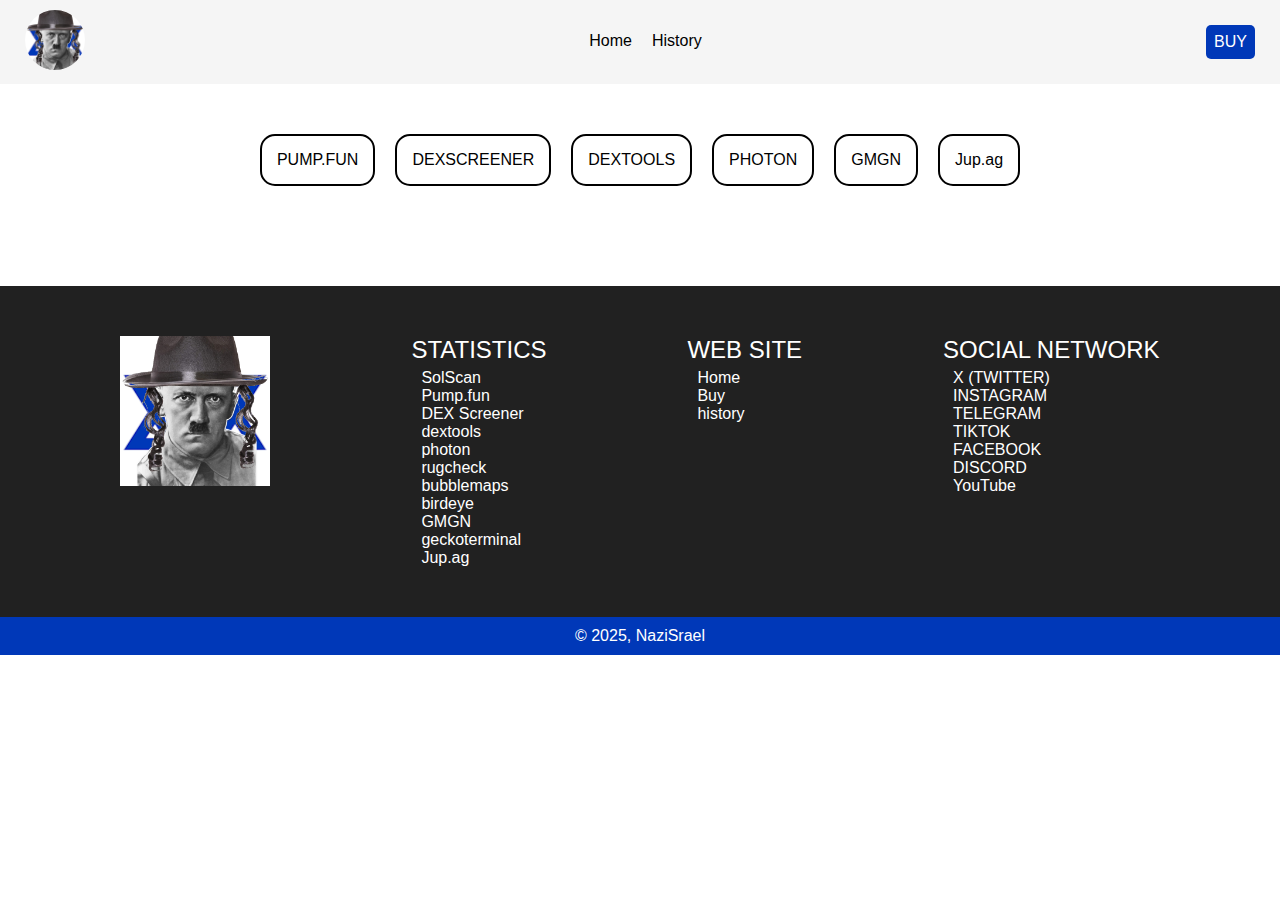
<file: buy.html>
<!DOCTYPE html>
<html lang="en">
<head>
  <meta charset="UTF-8">
  <meta name="viewport" content="width=device-width, initial-scale=1.0">
  <title>NaziSreal - Buy</title>
  <link rel="shortcut icon" href="./img/logo.png" type="image/x-icon">
  <link rel="stylesheet" href="./css/buy.css">
<body>
  <div id="header">
    <div id="logo" style="margin-left: 25px;">
      <img src="./img/logo.png" alt="logo">
    </div>
    <div id="nav">
      <ul>
        <li><a href="./index.html">Home</a></li>
        <div style="margin: 10px;"></div>
        <li><a href="./history.html">History</a></li>
      </ul>
    </div>
    <div id="btn" style="margin-right: 25px;">
      <div id="button"><a href="./buy.html">BUY</a></div>
    </div>
  </div>
  <div style="text-align: center;display: flex;justify-content: center;
    align-items: center;padding: 50px;">
      <div id="buy">
        <a id="btnbuy" href="https://pump.fun/coin/68f1f9offvaVh39d4s6hUrjvPPU1jmHa6oyc89acpump">
          PUMP.FUN
        </a>
        <div style="margin: 10px;"></div>
        <a id="btnbuy" href="https://dexscreener.com/solana/68f1f9offvaVh39d4s6hUrjvPPU1jmHa6oyc89acpump">
          DEXSCREENER
        </a>
        <div style="margin: 10px;"></div>
        <a id="btnbuy" href="https://www.dextools.io/app/en/solana/pair-explorer/68f1f9offvaVh39d4s6hUrjvPPU1jmHa6oyc89acpump?t=1739736062153">
          DEXTOOLS
        </a>
        <div style="margin: 10px;"></div>
        <a id="btnbuy" href="https://photon-sol.tinyastro.io/en/lp/DHbhLouPhZonXmefWoirwBZN2diTsxSnKKVGqjnv7DqV">
          PHOTON
        </a>
        <div style="margin: 10px;"></div>
        <a id="btnbuy" href="https://gmgn.ai/sol/token/68f1f9offvaVh39d4s6hUrjvPPU1jmHa6oyc89acpump">
          GMGN
        </a>
        <div style="margin: 10px;"></div>
        <a id="btnbuy" href="https://jup.ag/tokens/68f1f9offvaVh39d4s6hUrjvPPU1jmHa6oyc89acpump">Jup.ag</a>    
      </div>
  </div>
  <footer>
    <div id="footer-left">
      <img src="./img/logo.png" width="150px">
    </div>
    <div id="footer-mid">
      <div id="footer-img-title">
        STATISTICS
      </div>
      <ul style="    flex-direction: column;
    align-items: flex-start;padding-left: 10px;padding-top: 5px;">
        <li>
          <a href="https://solscan.io/token/68f1f9offvaVh39d4s6hUrjvPPU1jmHa6oyc89acpump" style="color: white;">SolScan</a>
        </li>
        <li>
          <a href="https://pump.fun/coin/68f1f9offvaVh39d4s6hUrjvPPU1jmHa6oyc89acpump" style="color: white;">Pump.fun</a>
        </li>
        <li>
          <a href="https://dexscreener.com/solana/68f1f9offvaVh39d4s6hUrjvPPU1jmHa6oyc89acpump" style="color: white;">DEX Screener</a>
        </li>
        <li>
          <a href="https://www.dextools.io/app/en/solana/pair-explorer/68f1f9offvaVh39d4s6hUrjvPPU1jmHa6oyc89acpump" style="color: white;">dextools</a>
        </li>
        <li>
          <a href="https://photon-sol.tinyastro.io/en/lp/68f1f9offvaVh39d4s6hUrjvPPU1jmHa6oyc89acpump" style="color: white;">photon</a>
        </li>
        <li>
          <a href="https://rugcheck.xyz/tokens/68f1f9offvaVh39d4s6hUrjvPPU1jmHa6oyc89acpump" style="color: white;">rugcheck</a>
        </li>
        <li>
          <a href="https://app.bubblemaps.io/sol/token/68f1f9offvaVh39d4s6hUrjvPPU1jmHa6oyc89acpump" style="color: white;">bubblemaps</a>
        </li>
        <li>
          <a href="https://www.birdeye.so/token/68f1f9offvaVh39d4s6hUrjvPPU1jmHa6oyc89acpump" style="color: white;">birdeye</a>
        </li>
        <li>
          <a href="https://gmgn.ai/sol/token/68f1f9offvaVh39d4s6hUrjvPPU1jmHa6oyc89acpump" style="color: white;">GMGN</a>
        </li>
        <li>
          <a href="https://www.geckoterminal.com/solana/tokens/68f1f9offvaVh39d4s6hUrjvPPU1jmHa6oyc89acpump" style="color: white;">geckoterminal</a>
        </li>
        <li>
          <a href="https://jup.ag/tokens/68f1f9offvaVh39d4s6hUrjvPPU1jmHa6oyc89acpump" style="color: white;">Jup.ag</a>
        </li>
      </ul>
    </div>
    <div id="footer-right">
      <div id="footer-img-title">
        WEB SITE
      </div>
      <ul style="flex-direction: column;
    align-items: flex-start;padding-left: 10px;padding-top: 5px;">
        <li>
          <a href="/" style="color: white;">Home</a>
        </li>
        <li>
          <a href="./buy.html" style="color: white;">Buy</a>
        </li>
        <li>
          <a href="./history.html" style="color: white;">history</a>
        </li>
      </ul>
    </div>
    <div id="footer-right">
      <div id="footer-img-title">
        SOCIAL NETWORK
      </div>
      <ul style="flex-direction: column;
    align-items: flex-start;padding-left: 10px;padding-top: 5px;">
        <li>
          <a href="https://x.com/nazisraelCoins" style="color: white;">X (TWITTER)</a>
        </li>
        <li>
          <a href="https://www.instagram.com/nazisraelcoins/?__pwa=1" style="color: white;">INSTAGRAM</a>
        </li>
        <li>
          <a href="https://t.me/nazisreeal" style="color: white;">TELEGRAM</a>
        </li>
        <li>
          <a href="" style="color: white;">TIKTOK</a>
        </li>
        <li>
          <a href="" style="color: white;">FACEBOOK</a>
        </li>
        <li>
          <a href="https://discord.gg/qzKBz9C5NU" style="color: white;">DISCORD</a>
        </li>
        <li>
          <a href="https://www.youtube.com/@NazIsraelcoins" style="color: white;">YouTube</a>
        </li>
      </ul>
    </div>
    </div>
  </footer>
  <div id="copyright">
    <p>© 2025, NaziSrael</p>
  </div>
</body>
</file>
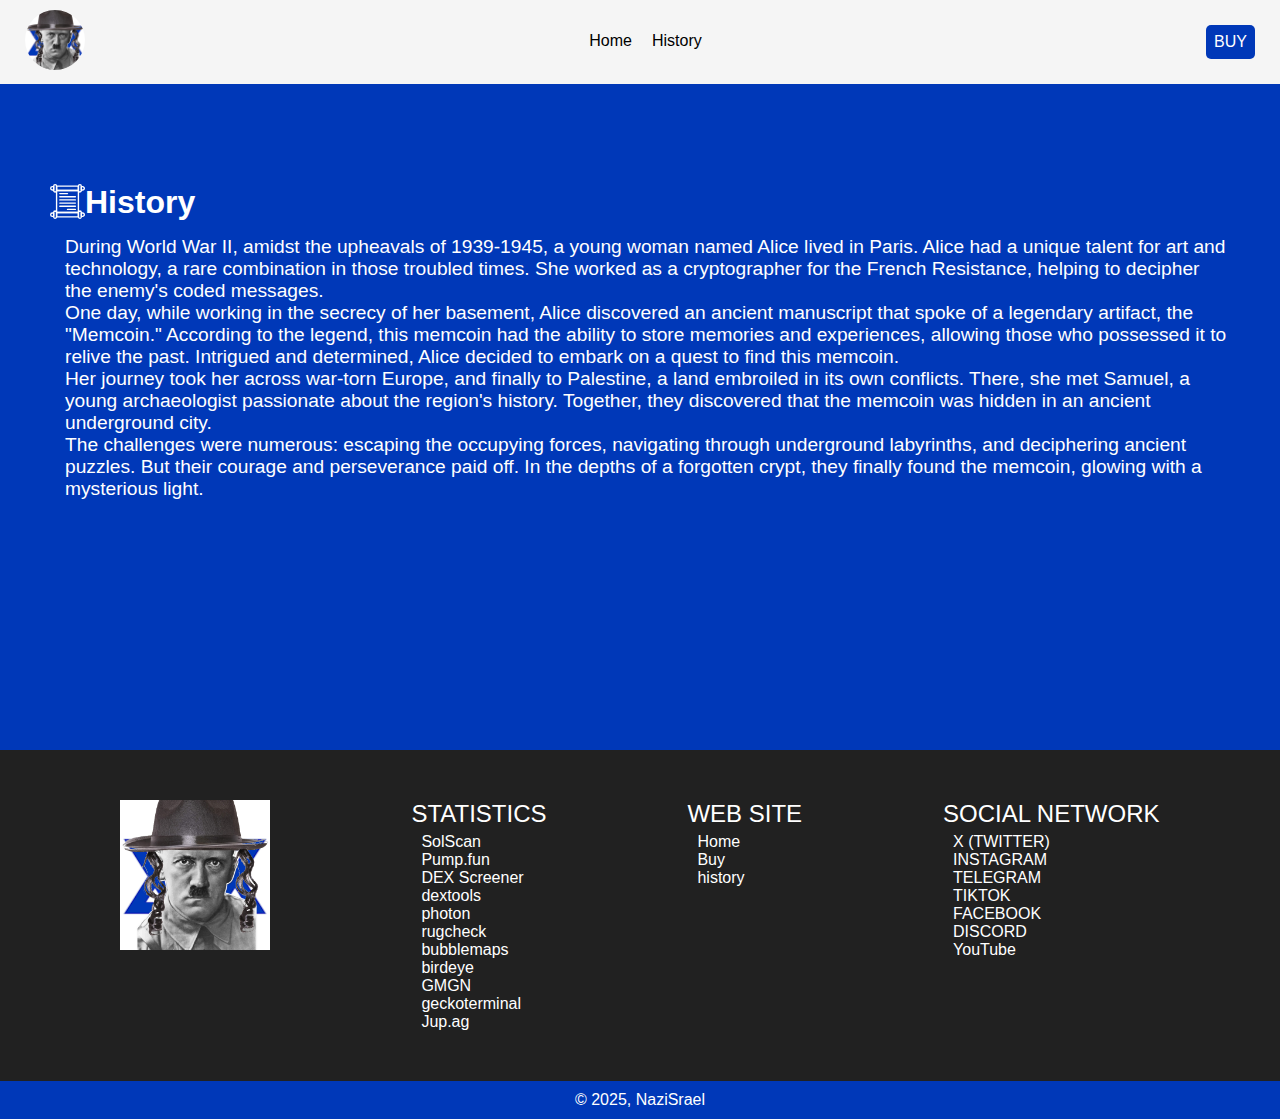
<file: history.html>
<!DOCTYPE html>
<html lang="en">
<head>
  <meta charset="UTF-8">
  <meta name="viewport" content="width=device-width, initial-scale=1.0">
  <title>NaziSrael - History</title>
  <link rel="shortcut icon" href="./img/logo.png" type="image/x-icon">
  <link rel="stylesheet" href="./css/history.css">
<body>
  <div id="header">
    <div id="logo" style="margin-left: 25px;">
      <img src="./img/logo.png" alt="logo">
    </div>
    <div id="nav">
      <ul>
        <li><a href="./index.html">Home</a></li>
        <div style="margin: 10px;"></div>
        <li><a href="./history.html">History</a></li>
      </ul>
    </div>
    <div id="btn" style="margin-right: 25px;">
      <div id="button"><a href="./buy.html">BUY</a></div>
    </div>
  </div>
  <div id="history">
    <div id="history-title"><svg xmlns="http://www.w3.org/2000/svg" width="35px" height="35px" viewBox="0 0 512 512">

      <defs>
      
      <style>.cls-1{fill:none;stroke:#fff;stroke-linecap:round;stroke-linejoin:round;stroke-width:20px;}</style>
      
      </defs>
      
      <g data-name="Layer 2" id="Layer_2">
      
      <g data-name="E425, History, log, manuscript" id="E425_History_log_manuscript">
      
      <path class="cls-1" d="M75.11,117h0A21.34,21.34,0,0,1,53.83,95.57V31.39A21.34,21.34,0,0,1,75.11,10h0A21.34,21.34,0,0,1,96.39,31.39V95.57A21.34,21.34,0,0,1,75.11,117Z"/>
      
      <rect class="cls-1" height="64.17" width="319.22" x="96.39" y="31.39"/>
      
      <rect class="cls-1" height="320.87" width="319.22" x="96.39" y="95.57"/>
      
      <path class="cls-1" d="M34.34,39.08H53.83a0,0,0,0,1,0,0v48.8a0,0,0,0,1,0,0H34.34A24.34,24.34,0,0,1,10,63.54v-.13A24.34,24.34,0,0,1,34.34,39.08Z"/>
      
      <path class="cls-1" d="M436.89,117h0a21.34,21.34,0,0,0,21.28-21.39V31.39A21.34,21.34,0,0,0,436.89,10h0a21.34,21.34,0,0,0-21.28,21.39V95.57A21.34,21.34,0,0,0,436.89,117Z"/>
      
      <path class="cls-1" d="M482.51,39.08H502a0,0,0,0,1,0,0v48.8a0,0,0,0,1,0,0H482.51a24.34,24.34,0,0,1-24.34-24.34v-.13a24.34,24.34,0,0,1,24.34-24.34Z" transform="translate(960.17 126.96) rotate(-180)"/>
      
      <path class="cls-1" d="M75.11,395h0a21.34,21.34,0,0,0-21.28,21.39v64.18A21.34,21.34,0,0,0,75.11,502h0a21.34,21.34,0,0,0,21.28-21.39V416.43A21.34,21.34,0,0,0,75.11,395Z"/>
      
      <rect class="cls-1" height="64.17" width="319.22" x="96.39" y="416.43"/>
      
      <path class="cls-1" d="M34.34,424.12H53.83a0,0,0,0,1,0,0v48.8a0,0,0,0,1,0,0H34.34A24.34,24.34,0,0,1,10,448.58v-.13A24.34,24.34,0,0,1,34.34,424.12Z"/>
      
      <path class="cls-1" d="M436.89,395h0a21.34,21.34,0,0,1,21.28,21.39v64.18A21.34,21.34,0,0,1,436.89,502h0a21.34,21.34,0,0,1-21.28-21.39V416.43A21.34,21.34,0,0,1,436.89,395Z"/>
      
      <path class="cls-1" d="M482.51,424.12H502a0,0,0,0,1,0,0v48.8a0,0,0,0,1,0,0H482.51a24.34,24.34,0,0,1-24.34-24.34v-.13a24.34,24.34,0,0,1,24.34-24.34Z" transform="translate(960.17 897.04) rotate(-180)"/>
      
      <line class="cls-1" x1="143.41" x2="256" y1="140.11" y2="140.11"/>
      
      <line class="cls-1" x1="143.41" x2="371.26" y1="186.47" y2="186.47"/>
      
      <line class="cls-1" x1="143.41" x2="371.26" y1="232.82" y2="232.82"/>
      
      <line class="cls-1" x1="143.41" x2="371.26" y1="279.18" y2="279.18"/>
      
      <line class="cls-1" x1="143.41" x2="371.26" y1="325.53" y2="325.53"/>
      
      <line class="cls-1" x1="256" x2="371.26" y1="371.89" y2="371.89"/>
      
      </g>
      
      </g>
      
      <script xmlns=""/><script xmlns=""/><link xmlns=""/><link xmlns=""/></svg>History</div>
    <div id="history-desc" style="padding-left: 15px;">
      <div style="margin: 15px;"></div>
      <p>During World War II, amidst the upheavals of 1939-1945, a young woman named Alice lived in Paris. Alice had a unique talent for art and technology, a rare combination in those troubled times. She worked as a cryptographer for the French Resistance, helping to decipher the enemy's coded messages.</p>

      <p>One day, while working in the secrecy of her basement, Alice discovered an ancient manuscript that spoke of a legendary artifact, the "Memcoin." According to the legend, this memcoin had the ability to store memories and experiences, allowing those who possessed it to relive the past. Intrigued and determined, Alice decided to embark on a quest to find this memcoin.</p>
    
      <p>Her journey took her across war-torn Europe, and finally to Palestine, a land embroiled in its own conflicts. There, she met Samuel, a young archaeologist passionate about the region's history. Together, they discovered that the memcoin was hidden in an ancient underground city.</p>
    
      <p>The challenges were numerous: escaping the occupying forces, navigating through underground labyrinths, and deciphering ancient puzzles. But their courage and perseverance paid off. In the depths of a forgotten crypt, they finally found the memcoin, glowing with a mysterious light.</p>    </div>
  </div>

  <footer>
    <div id="footer-left">
      <img src="./img/logo.png" width="150px">
    </div>
    <div id="footer-mid">
      <div id="footer-img-title">
        STATISTICS
      </div>
      <ul style="    flex-direction: column;
    align-items: flex-start;padding-left: 10px;padding-top: 5px;">
        <li>
          <a href="https://solscan.io/token/68f1f9offvaVh39d4s6hUrjvPPU1jmHa6oyc89acpump" style="color: white;">SolScan</a>
        </li>
        <li>
          <a href="https://pump.fun/coin/68f1f9offvaVh39d4s6hUrjvPPU1jmHa6oyc89acpump" style="color: white;">Pump.fun</a>
        </li>
        <li>
          <a href="https://dexscreener.com/solana/68f1f9offvaVh39d4s6hUrjvPPU1jmHa6oyc89acpump" style="color: white;">DEX Screener</a>
        </li>
        <li>
          <a href="https://www.dextools.io/app/en/solana/pair-explorer/68f1f9offvaVh39d4s6hUrjvPPU1jmHa6oyc89acpump" style="color: white;">dextools</a>
        </li>
        <li>
          <a href="https://photon-sol.tinyastro.io/en/lp/68f1f9offvaVh39d4s6hUrjvPPU1jmHa6oyc89acpump" style="color: white;">photon</a>
        </li>
        <li>
          <a href="https://rugcheck.xyz/tokens/68f1f9offvaVh39d4s6hUrjvPPU1jmHa6oyc89acpump" style="color: white;">rugcheck</a>
        </li>
        <li>
          <a href="https://app.bubblemaps.io/sol/token/68f1f9offvaVh39d4s6hUrjvPPU1jmHa6oyc89acpump" style="color: white;">bubblemaps</a>
        </li>
        <li>
          <a href="https://www.birdeye.so/token/68f1f9offvaVh39d4s6hUrjvPPU1jmHa6oyc89acpump" style="color: white;">birdeye</a>
        </li>
        <li>
          <a href="https://gmgn.ai/sol/token/68f1f9offvaVh39d4s6hUrjvPPU1jmHa6oyc89acpump" style="color: white;">GMGN</a>
        </li>
        <li>
          <a href="https://www.geckoterminal.com/solana/tokens/68f1f9offvaVh39d4s6hUrjvPPU1jmHa6oyc89acpump" style="color: white;">geckoterminal</a>
        </li>
        <li>
          <a href="https://jup.ag/tokens/68f1f9offvaVh39d4s6hUrjvPPU1jmHa6oyc89acpump" style="color: white;">Jup.ag</a>
        </li>
      </ul>
    </div>
    <div id="footer-right">
      <div id="footer-img-title">
        WEB SITE
      </div>
      <ul style="flex-direction: column;
    align-items: flex-start;padding-left: 10px;padding-top: 5px;">
        <li>
          <a href="/" style="color: white;">Home</a>
        </li>
        <li>
          <a href="./buy.html" style="color: white;">Buy</a>
        </li>
        <li>
          <a href="./history.html" style="color: white;">history</a>
        </li>
      </ul>
    </div>
    <div id="footer-right">
      <div id="footer-img-title">
        SOCIAL NETWORK
      </div>
      <ul style="flex-direction: column;
    align-items: flex-start;padding-left: 10px;padding-top: 5px;">
        <li>
          <a href="https://x.com/nazisraelCoins" style="color: white;">X (TWITTER)</a>
        </li>
        <li>
          <a href="https://www.instagram.com/nazisraelcoins/?__pwa=1" style="color: white;">INSTAGRAM</a>
        </li>
        <li>
          <a href="https://t.me/nazisreeal" style="color: white;">TELEGRAM</a>
        </li>
        <li>
          <a href="" style="color: white;">TIKTOK</a>
        </li>
        <li>
          <a href="" style="color: white;">FACEBOOK</a>
        </li>
        <li>
          <a href="https://discord.gg/qzKBz9C5NU" style="color: white;">DISCORD</a>
        </li>
        <li>
          <a href="https://www.youtube.com/@NazIsraelcoins" style="color: white;">YouTube</a>
        </li>
      </ul>
    </div>
    </div>
  </footer>
  <div id="copyright">
    <p>© 2025, NaziSrael</p>
  </div>
</body>
</file>
<file: css/index.css>
* {
  margin: 0;
  padding: 0;
  text-decoration: none;
  font-family: Arial, Helvetica, sans-serif;
}
a {
  color: #000;
}
a:hover {
  color: #0038b8;
  text-decoration: underline 2px #0038b8;
}
#header {
  background-color: whitesmoke;
  color: white;
  padding: 10px 0;
  text-align: center;
  display: flex;
  align-items: center;
  justify-content: space-between;
}
#nav, ul, li {
  display: flex;
  justify-content: center;
  text-align: center;
}
#logo > img {
  width: 60px;
  border-radius: 50%;
}
#fullapp {
  background-color: #0038b8;
  height: 500px;
}
#fullapp {
  display: flex;
  flex-direction: column;
  align-items: center;
  justify-content: center;
}
#fullapp-top {
  width: 100%;
  display: flex;
  justify-content: space-around;
}
#full-top-right-title {
  color: white;
  font-size: 2em;
  font-weight: bold;
  margin: 0;
}
#full-top-right-desc {
  color: white;
  font-size: 1em;
  margin: 0;
}
#fullapp-bottom-btn {
  padding: 8px;
  background-color: green;
  border-radius: 5px;
  display: flex;
  justify-self: center;
  align-items: center;
  color: white;
}
#fullapp-bottom-btn > a {
  color: white;
}
#fullapp-bottom-btn > a:hover {
  text-decoration: none;
}
#fullapp-bottom-btn:hover {
  background-color: rgb(5, 114, 5);
}
#button {
  padding: 8px;
  background-color: #0038b8;
  border-radius: 5px;
  display: flex;
  justify-self: center;
  align-items: center;
}
#button > a {
  color: white;
}
#button > a:hover {
  text-decoration: none;
}
#button:hover {
  background-color: #042a85;
}
#copyright {
  background-color: #0038b8;
  color: white;
  padding: 10px 0;
  text-align: center;
}
footer {
  background-color: #212121;
  display: flex;
  flex-direction: row;
  justify-content: space-around;
  padding: 50px;
  color: white !important;
}
#history {
  padding: 50px;
}
#history-title {
  font-size: 2em;
  font-weight: bold;
  display: flex;
}
#history-desc {
  font-size: 1.2em;
}
#footer-img-title{
  font-size: 1.5em;
}
@media only screen and (max-width: 500px) {
  #fullapp {
    display: flex;
    flex-direction: column;
    align-items: center;
  }
  #fullapp-top {
    flex-direction: column !important;
    align-items: center;
  }
  #fullapp-top-right {
    margin-right: 0px !important;
    margin-bottom: 15px;
  }
  footer {
    flex-direction: column;
    align-items: center;
  }
  #footer-mid, #footer-right {
    margin-top: 15px;
  }
  #footer-img-title{
    font-size: 1.5em;
  }
  #history-title {
    display: flex;
    justify-content: center;
    margin-bottom: 20px;
  }
}



#btnbuy {
  padding: 15px;
  border-radius: 15px;
  border: 2px solid black;
  cursor: pointer;
}
#btnbuy:hover {
  border: 2px solid white;
  background-color: #000;
  color: white;
  text-decoration: none !important;
}

#buy {
  display: flex;
  align-items: center;
  justify-content: center;
  margin-bottom: 50px;
}
</file>
<file: css/buy.css>
* {
  margin: 0;
  padding: 0;
  text-decoration: none;
  font-family: Arial, Helvetica, sans-serif;
}
a {
  color: #000;
}
a:hover {
  color: #0038b8;
  text-decoration: underline 2px #0038b8;
}
#header {
  background-color: whitesmoke;
  color: white;
  padding: 10px 0;
  text-align: center;
  display: flex;
  align-items: center;
  justify-content: space-between;
}
#nav, ul, li {
  display: flex;
  justify-content: center;
  text-align: center;
}
#logo > img {
  width: 60px;
  border-radius: 50%;
}
#button {
  padding: 8px;
  background-color: #0038b8;
  border-radius: 5px;
  display: flex;
  justify-self: center;
  align-items: center;
}
#button > a {
  color: white;
}
#button > a:hover {
  text-decoration: none;
}
#button:hover {
  background-color: #042a85;
}

/*  */
footer {
  background-color: #212121;
  display: flex;
  flex-direction: row;
  justify-content: space-around;
  padding: 50px;
  color: white !important;
}
#copyright {
  background-color: #0038b8;
  color: white;
  padding: 10px 0;
  text-align: center;
}
#footer-img-title{
  font-size: 1.5em;
}
@media only screen and (max-width: 500px) {
  footer {
    flex-direction: column;
    align-items: center;
  }
  #footer-mid, #footer-right {
    margin-top: 15px;
  }
  #footer-img-title{
    font-size: 1.5em;
  }
  #history-title {
    display: flex;
    justify-content: center;
    margin-bottom: 20px;
  }
}

#btnbuy {
  padding: 15px;
  border-radius: 15px;
  border: 2px solid black;
  cursor: pointer;
}
#btnbuy:hover {
  border: 2px solid white;
  background-color: #000;
  color: white;
  text-decoration: none !important;
}

#buy {
  display: flex;
  align-items: center;
  justify-content: center;
  margin-bottom: 50px;
}
</file>
<file: css/history.css>
* {
  margin: 0;
  padding: 0;
  text-decoration: none;
  font-family: Arial, Helvetica, sans-serif;
}
a {
  color: #000;
}
a:hover {
  color: #0038b8;
  text-decoration: underline 2px #0038b8;
}
#header {
  background-color: whitesmoke;
  color: white;
  padding: 10px 0;
  text-align: center;
  display: flex;
  align-items: center;
  justify-content: space-between;
}
#nav, ul, li {
  display: flex;
  justify-content: center;
  text-align: center;
}
#logo > img {
  width: 60px;
  border-radius: 50%;
}
#button {
  padding: 8px;
  background-color: #0038b8;
  border-radius: 5px;
  display: flex;
  justify-self: center;
  align-items: center;
}
#button > a {
  color: white;
}
#button > a:hover {
  text-decoration: none;
}
#button:hover {
  background-color: #042a85;
}

/*  */
footer {
  background-color: #212121;
  display: flex;
  flex-direction: row;
  justify-content: space-around;
  padding: 50px;
  color: white !important;
}
#copyright {
  background-color: #0038b8;
  color: white;
  padding: 10px 0;
  text-align: center;
}
#footer-img-title{
  font-size: 1.5em;
}
body {
  background-color: #0038b8;
}
#history {
  color: white;
  padding: 50px;
  padding-bottom: 250px;
  padding-top: 100px;
}
#history-title {
  font-size: 2em;
  font-weight: bold;
  display: flex;
}
#history-desc {
  font-size: 1.2em;
}
@media only screen and (max-width: 500px) {
  footer {
    flex-direction: column;
    align-items: center;
  }
  #footer-mid, #footer-right {
    margin-top: 15px;
  }
  #footer-img-title{
    font-size: 1.5em;
  }
  #history-title {
    display: flex;
    justify-content: center;
    margin-bottom: 20px;
  }
}
</file>
